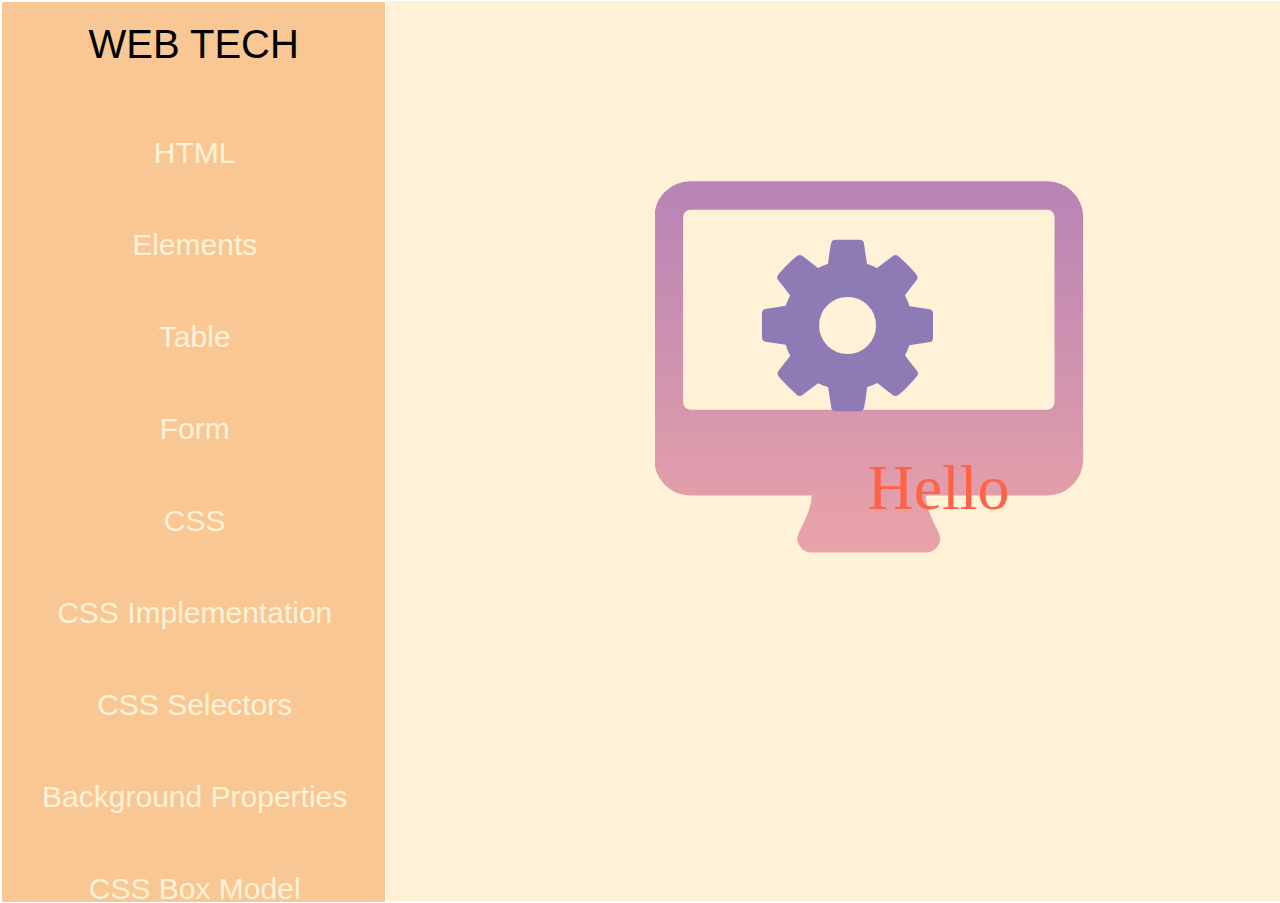
<file: index.html>
<!DOCTYPE html>
<html lang="en">
<head>
    <meta charset="UTF-8">
    <meta name="viewport" content="width=device-width, initial-scale=1.0">
    <title>WEB TECH Notes</title>
    <link rel="stylesheet" href="style.css">
</head>
<body>
    <main>
        
        <header>
            <h1>WEB TECH</h1>
            <nav>
                <ul>
                    <li><a href="HtmlHistory.html" class="text-style" target="iframe_notes">HTML</a></li>
                    <li><a href="./Element.html" class="text-style" target="iframe_notes">Elements</a></li>
                     <li><a href="./Table.html" class="text-style" target="iframe_notes">Table</a></li> 
                    <li><a href="./Form.html" class="text-style" target="iframe_notes">Form</a></li>
                    <li><a href="./CSShistory.html" class="text-style" target="iframe_notes">CSS</a></li>
                    <li><a href="./CSSImplementation.html" class="text-style" target="iframe_notes">CSS Implementation</a></li>
                    <li><a href="./Selectors.html" class="text-style" target="iframe_notes">CSS Selectors</a></li>
                    <li><a href="./BackgroundProperties.html" class="text-style" target="iframe_notes">Background Properties</a></li>
                    <li><a href="./BoxModel.html" class="text-style" target="iframe_notes">CSS Box Model</a></li>
                    <!-- <li><a href="" class="text-style" target="iframe_notes">FORM</a></li>
                    <li><a href="" class="text-style" target="iframe_notes">TABLE</a></li>
                    <li><a href="" class="text-style" target="iframe_notes">FORM</a></li> -->
                </ul>
            </nav>
        </header>
        <iframe src="./home.html" name="iframe_notes" frameborder="0"></iframe>
    </main>
</body>
</html>
</file>
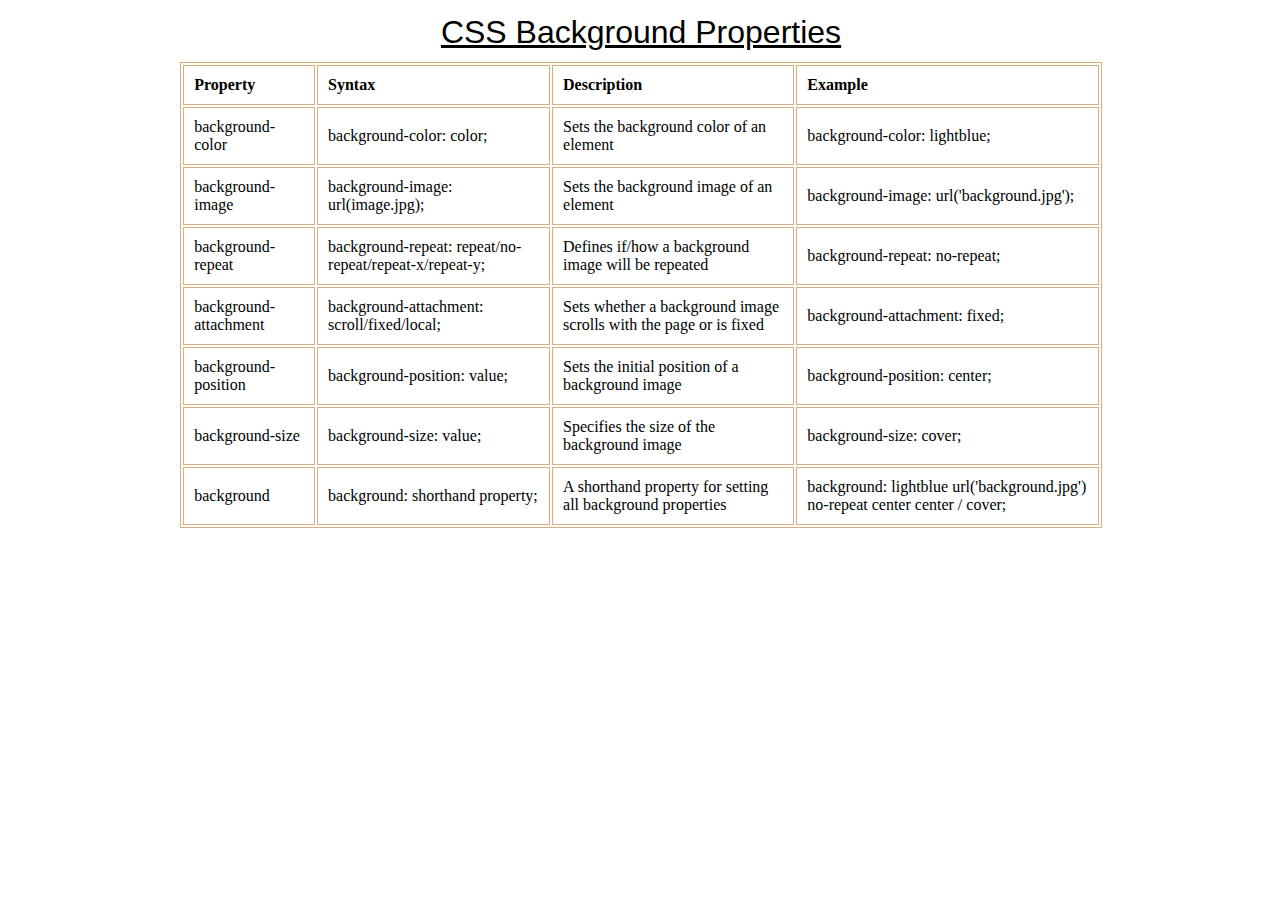
<file: BackgroundProperties.html>
<!DOCTYPE html>
<html lang="en">
<head>
    <meta charset="UTF-8">
    <meta name="viewport" content="width=device-width, initial-scale=1.0">
    <title>Document</title>
    <link rel="stylesheet" href="./Style/common.css">
</head>
<body>
    <main>
        <div class="container">
            <h1>CSS Background Properties</h1>
            <table>
                <thead>
                    <tr>
                        <th>Property</th>
                        <th>Syntax</th>
                        <th>Description</th>
                        <th>Example</th>
                    </tr>
                </thead>
                <tbody>
                    <tr>
                        <td>background-color</td>
                        <td>background-color: color;</td>
                        <td>Sets the background color of an element</td>
                        <td>background-color: lightblue;</td>
                    </tr>
                    <tr>
                        <td>background-image</td>
                        <td>background-image: url(image.jpg);</td>
                        <td>Sets the background image of an element</td>
                        <td>background-image: url('background.jpg');</td>
                    </tr>
                    <tr>
                        <td>background-repeat</td>
                        <td>background-repeat: repeat/no-repeat/repeat-x/repeat-y;</td>
                        <td>Defines if/how a background image will be repeated</td>
                        <td>background-repeat: no-repeat;</td>
                    </tr>
                    <tr>
                        <td>background-attachment</td>
                        <td>background-attachment: scroll/fixed/local;</td>
                        <td>Sets whether a background image scrolls with the page or is fixed</td>
                        <td>background-attachment: fixed;</td>
                    </tr>
                    <tr>
                        <td>background-position</td>
                        <td>background-position: value;</td>
                        <td>Sets the initial position of a background image</td>
                        <td>background-position: center;</td>
                    </tr>
                    <tr>
                        <td>background-size</td>
                        <td>background-size: value;</td>
                        <td>Specifies the size of the background image</td>
                        <td>background-size: cover;</td>
                    </tr>
                    <tr>
                        <td>background</td>
                        <td>background: shorthand property;</td>
                        <td>A shorthand property for setting all background properties</td>
                        <td>background: lightblue url('background.jpg') no-repeat center center / cover;</td>
                    </tr>
                </tbody>
            </table>
        </div>
    </main>
</body>
</html>
</file>
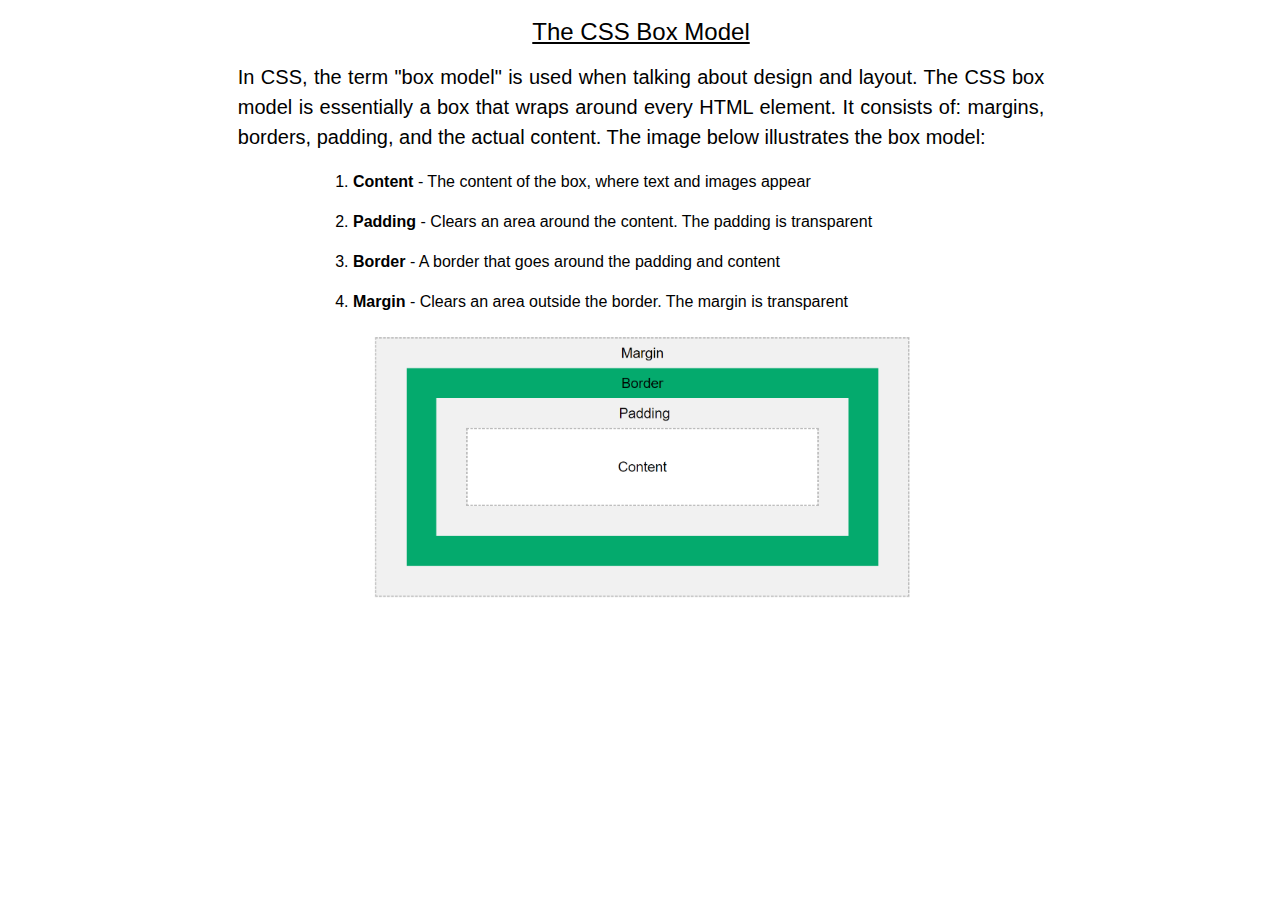
<file: BoxModel.html>
<!DOCTYPE html>
<html lang="en">

<head>
    <meta charset="UTF-8">
    <meta name="viewport" content="width=device-width, initial-scale=1.0">
    <title>Document</title>
    <link rel="stylesheet" href="./Style/common.css">
</head>

<body>
    <main>
        <div class="container">
            <h2>The CSS Box Model</h2>
            <p>
                In CSS, the term &quot;box model&quot; is used when talking about design and layout.
                The CSS box model is essentially a box that wraps around every HTML
                element. It consists of: margins, borders, padding, and the actual content.
                The image below illustrates the box model:
            </p>
            <ol class="center">
                <li class="align-left"><b>Content</b> - The content of the box, where text and images appear</li>
                <li class="align-left"><b>Padding</b> - Clears an area around the content. The padding is
                    transparent</li>
                <li class="align-left"><b>Border</b> - A border that goes around the padding and content</li>
                <li class="align-left"><b>Margin</b> - Clears an area outside the border. The margin is transparent</li>
            </ol>
            <img class="center" src="./images/box-model.PNG" alt="img">
        </div>
    </main>
</body>

</html>
</file>
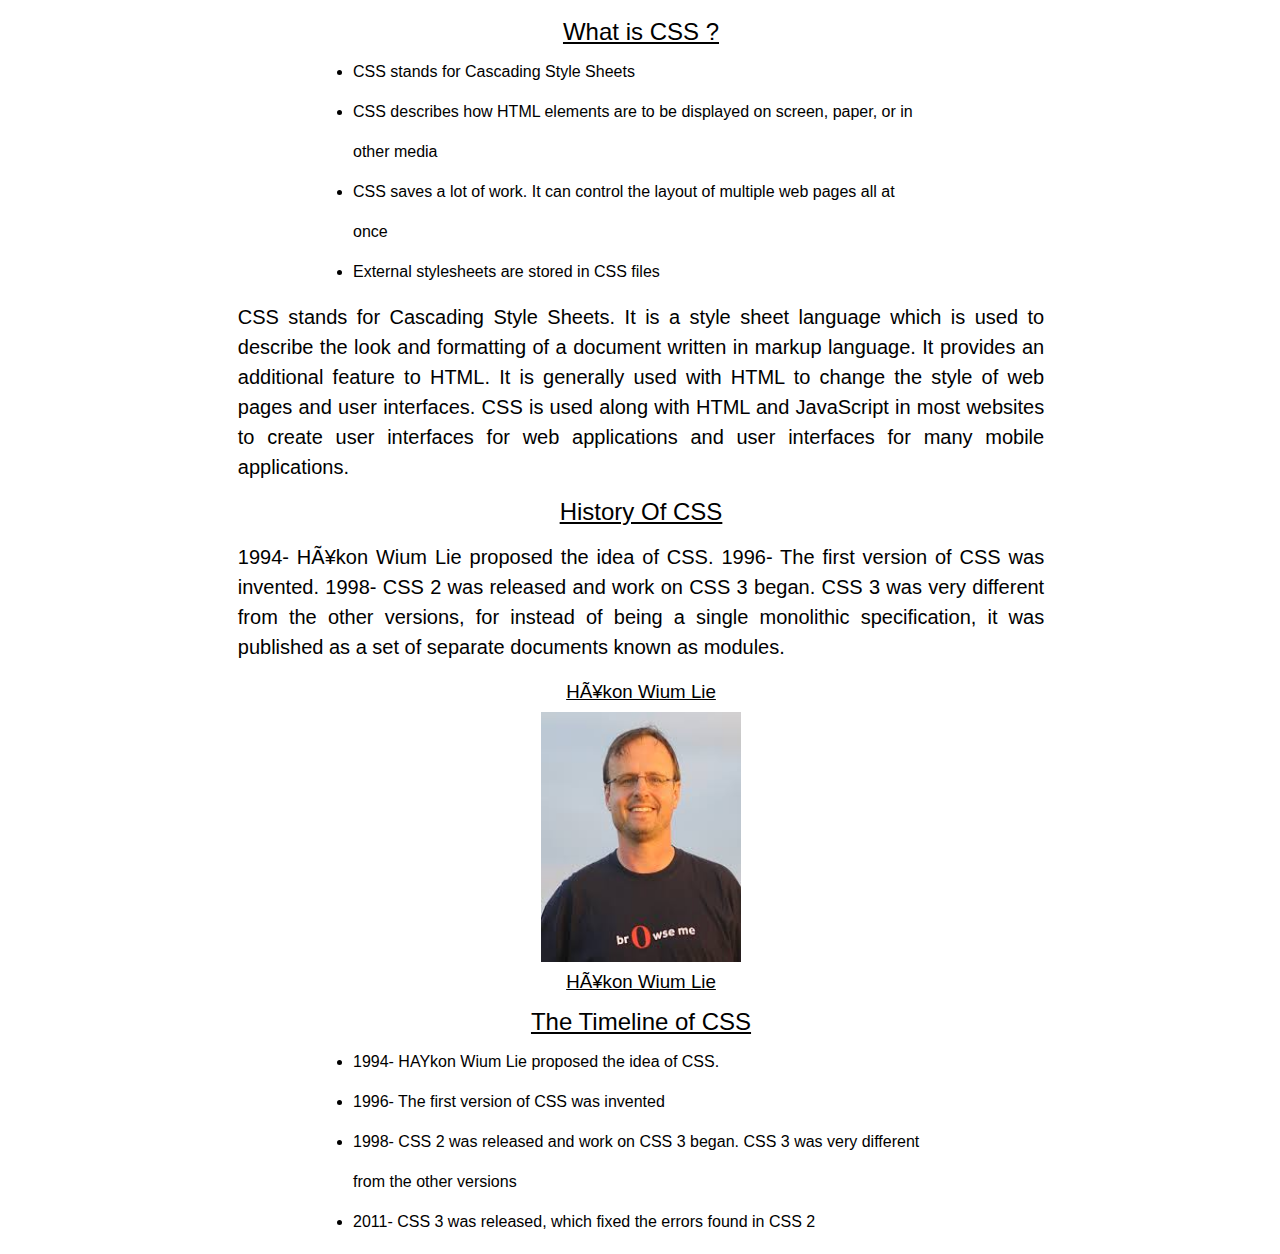
<file: CSShistory.html>
<!DOCTYPE html>
<html lang="en">

<head>
    <meta charset="UTF-8">
    <meta name="viewport" content="width=device-width, initial-scale=1.0">
    <title>Document</title>
    <link rel="stylesheet" href="./Style/common.css">
</head>

<body>
    <main>
        <div class="container">
            <h2>What is CSS ?</h2>
            <ul class="center">
                <li class="align-left">CSS stands for Cascading Style Sheets</li>
                <li class="align-left">CSS describes how HTML elements are to be displayed on screen, paper, or in other
                    media</li>
                <li class="align-left">CSS saves a lot of work. It can control the layout of multiple web pages all at
                    once</li>
                <li class="align-left">External stylesheets are stored in CSS files</li>
            </ul>
            <p>CSS stands for Cascading Style Sheets. It is a style sheet language which is used to describe the look
                and formatting of a document written in markup language. It provides an additional feature to HTML. It
                is generally used with HTML to change the style of web pages and user interfaces.
                CSS is used along with HTML and JavaScript in most websites to create user interfaces for web
                applications and user interfaces for many mobile applications.
            </p>
            <h2>History Of CSS</h2>
            <p>1994- HÃ¥kon Wium Lie proposed the idea of CSS. 1996- The first version of CSS was invented. 1998- CSS 2 was released and work on CSS 3 began. CSS 3 was very different from the other versions, for instead of being a single monolithic specification, it was published as a set of separate documents known as modules.</p>

            <h3>HÃ¥kon Wium Lie</h3>
            <img style="width: 200px; height: 250px;" class="center" src="[data-uri]" alt="">
            <h3>HÃ¥kon Wium Lie</h3>
            <h2>The Timeline of CSS</h2>
            <ul class="center">
                <li class="align-left">1994- HAYkon Wium Lie proposed the idea of CSS.</li>
                <li class="align-left">1996- The first version of CSS was invented</li>
                <li class="align-left">1998- CSS 2 was released and work on CSS 3 began. CSS 3 was very different from the other versions</li>
                <li class="align-left">2011- CSS 3 was released, which fixed the errors found in CSS 2</li>
            </ul>
        </div>
    </main>
</body>

</html>
</file>
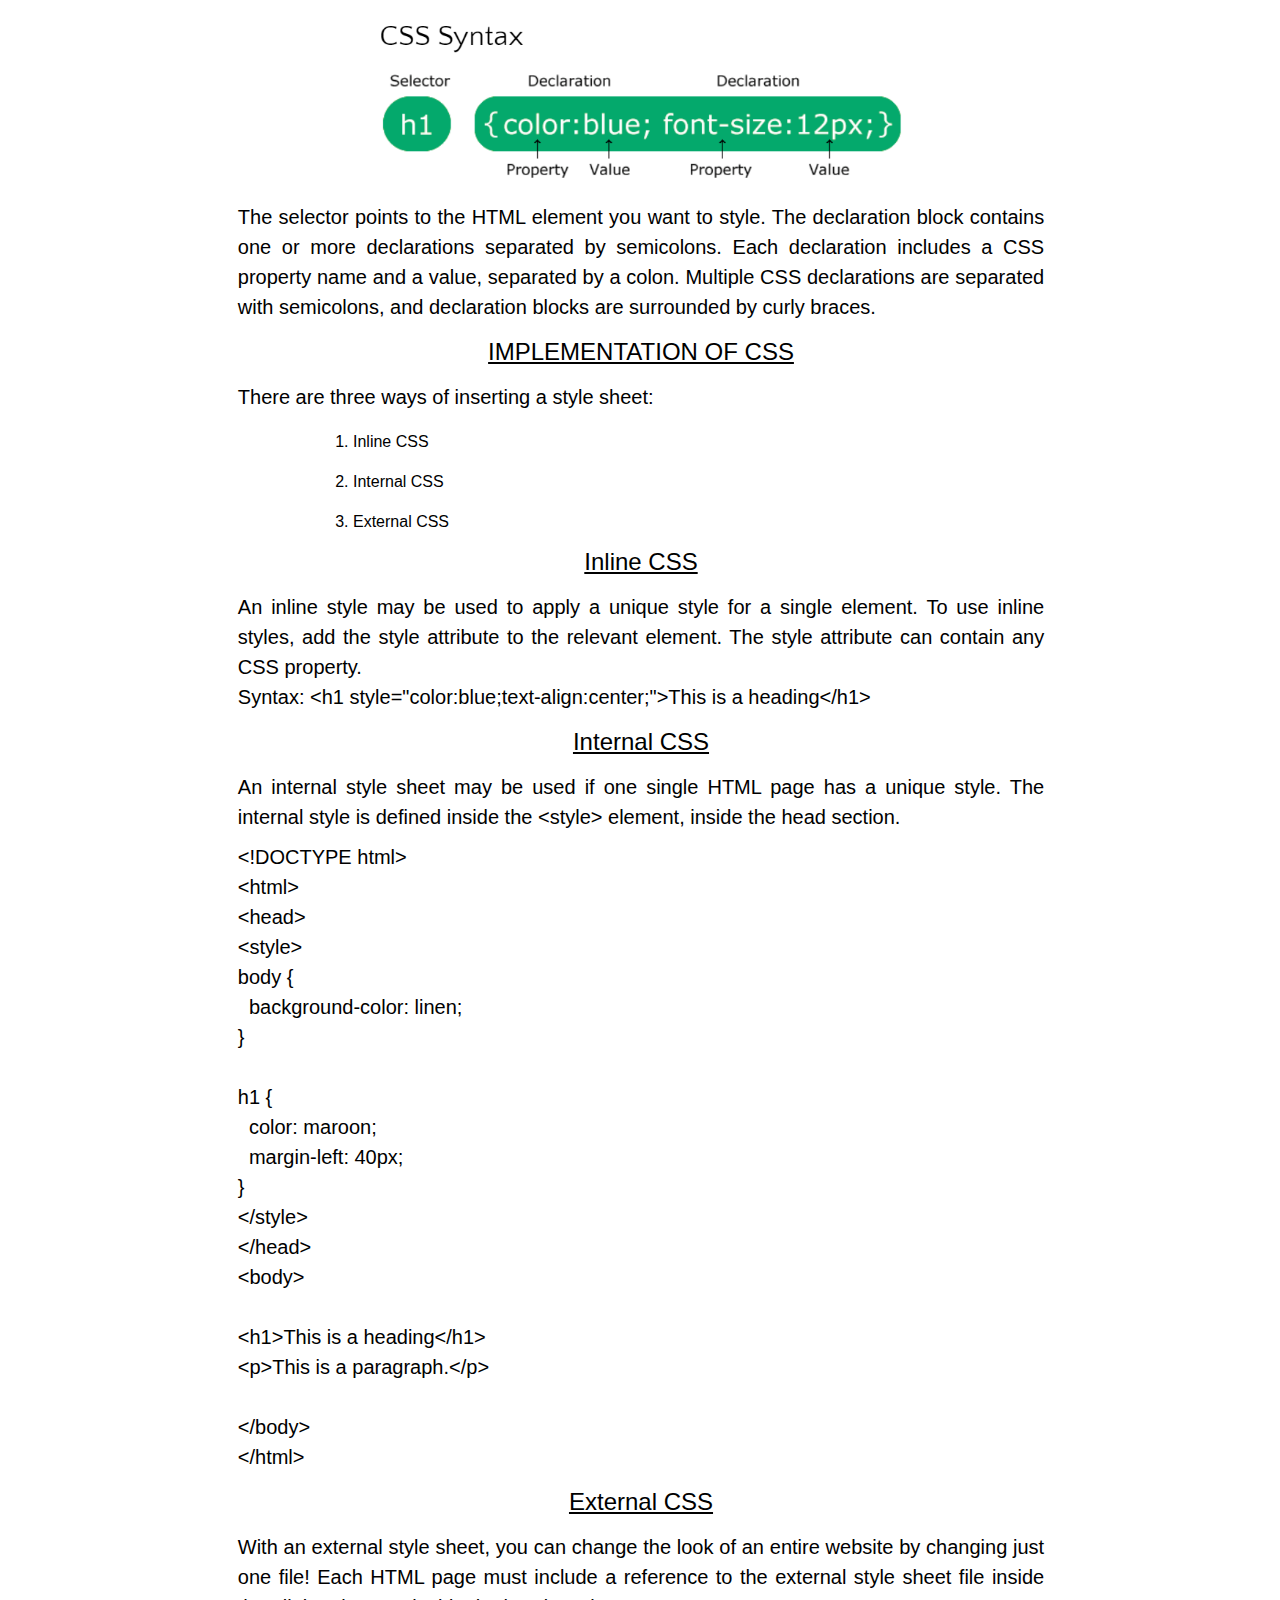
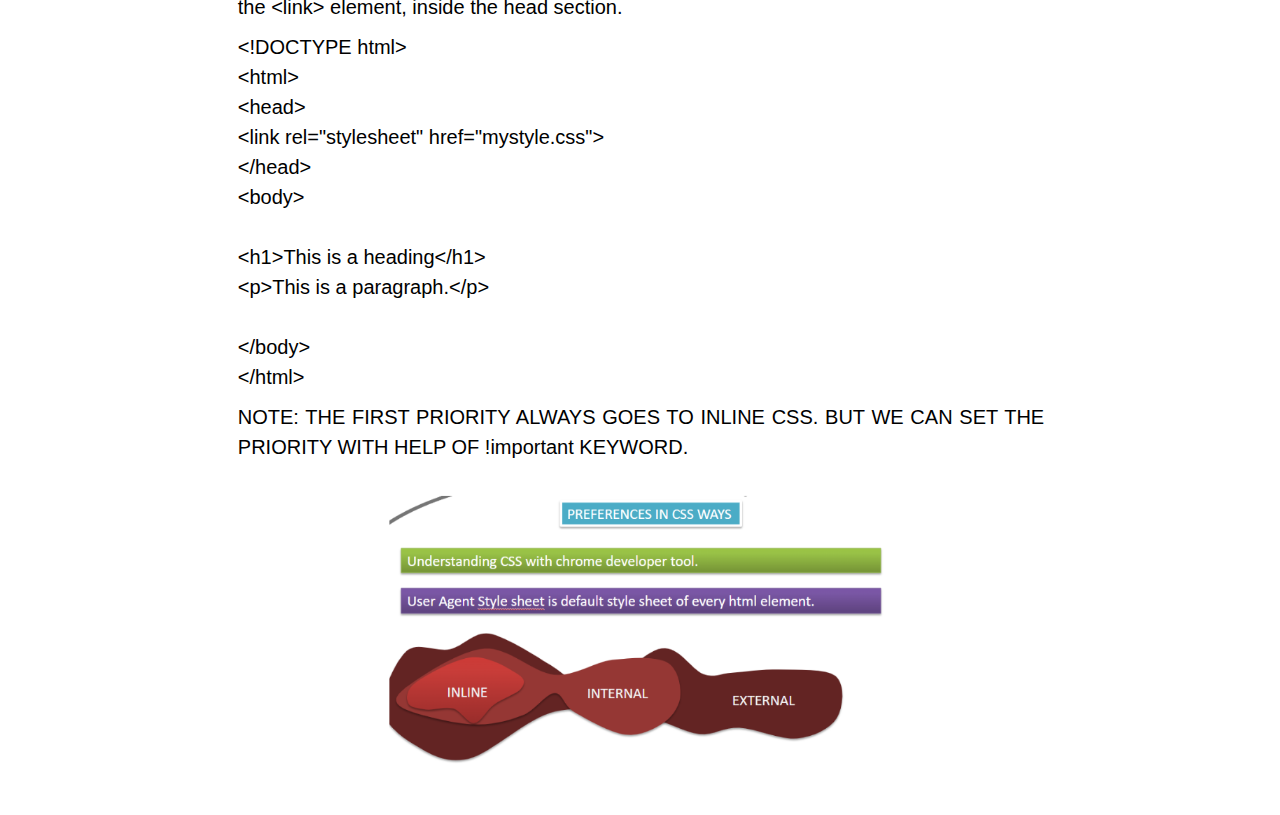
<file: CSSImplementation.html>
<!DOCTYPE html>
<html lang="en">

<head>
    <meta charset="UTF-8">
    <meta name="viewport" content="width=device-width, initial-scale=1.0">
    <title>Document</title>
    <link rel="stylesheet" href="./Style/common.css">
</head>

<body>
    <main>
        <div class="container">
            <img class="center" src="./images/CSSsyntax.PNG" alt="">
            <p>The selector points to the HTML element you want to style.
                The declaration block contains one or more declarations separated by
                semicolons.
                Each declaration includes a CSS property name and a value, separated by a
                colon.
                Multiple CSS declarations are separated with semicolons, and declaration
                blocks are surrounded by curly braces.</p>
            <h2>IMPLEMENTATION OF CSS</h2>
            <p>There are three ways of inserting a style sheet:</p>
            <ol class="center">
                <li class="align-left">Inline CSS</li>
                <li class="align-left">Internal CSS</li>
                <li class="align-left">External CSS</li>
            </ol>

            <h2>Inline CSS</h2>
            <p>An inline style may be used to apply a unique style for a single element.
                To use inline styles, add the style attribute to the relevant element. The style
                attribute can contain any CSS property. <br>
                Syntax: &lt;h1 style=&quot;color:blue;text-align:center;&quot;&gt;This is a heading&lt;/h1&gt;
            </p>
            <h2>Internal CSS</h2>
            <p>An internal style sheet may be used if one single HTML page has a unique
                style.
                The internal style is defined inside the &lt;style&gt; element, inside the head
                section.</p>
            <p> &lt;!DOCTYPE html&gt;<br>
                &lt;html&gt;<br>
                &lt;head&gt;<br>
                &lt;style&gt;<br>
                body {<br>
                &nbsp;&nbsp;background-color: linen;<br>
                }<br>
                <br>
                h1 {<br>
                &nbsp;&nbsp;color: maroon;<br>
                &nbsp;&nbsp;margin-left: 40px;<br>
                }<br>
                &lt;/style&gt;<br>
                &lt;/head&gt;<br>
                &lt;body&gt;<br>
                <br>
                &lt;h1&gt;This is a heading&lt;/h1&gt;<br>
                &lt;p&gt;This is a paragraph.&lt;/p&gt;<br>
                <br>
                &lt;/body&gt;<br>
                &lt;/html&gt;
            </p>
            <h2>External CSS</h2>
            <p>With an external style sheet, you can change the look of an entire website by
                changing just one file!
                Each HTML page must include a reference to the external style sheet file
                inside the &lt;link&gt; element, inside the head section.</p>
            <p>
                &lt;!DOCTYPE html&gt;<br>
                &lt;html&gt;<br>
                &lt;head&gt;<br>
                &lt;link rel=&quot;stylesheet&quot; href=&quot;mystyle.css&quot;&gt;<br>
                &lt;/head&gt;<br>
                &lt;body&gt;<br>
                <br>
                &lt;h1&gt;This is a heading&lt;/h1&gt;<br>
                &lt;p&gt;This is a paragraph.&lt;/p&gt;<br>
                <br>
                &lt;/body&gt;<br>
                &lt;/html&gt;
            </p>

            <p>NOTE: THE FIRST PRIORITY ALWAYS GOES TO INLINE CSS.
                BUT WE CAN SET THE PRIORITY WITH HELP OF !important KEYWORD.</p>

                <img class="center" src="./images/cssimplementation.PNG" alt="">

        </div>
    </main>
</body>

</html>
</file>
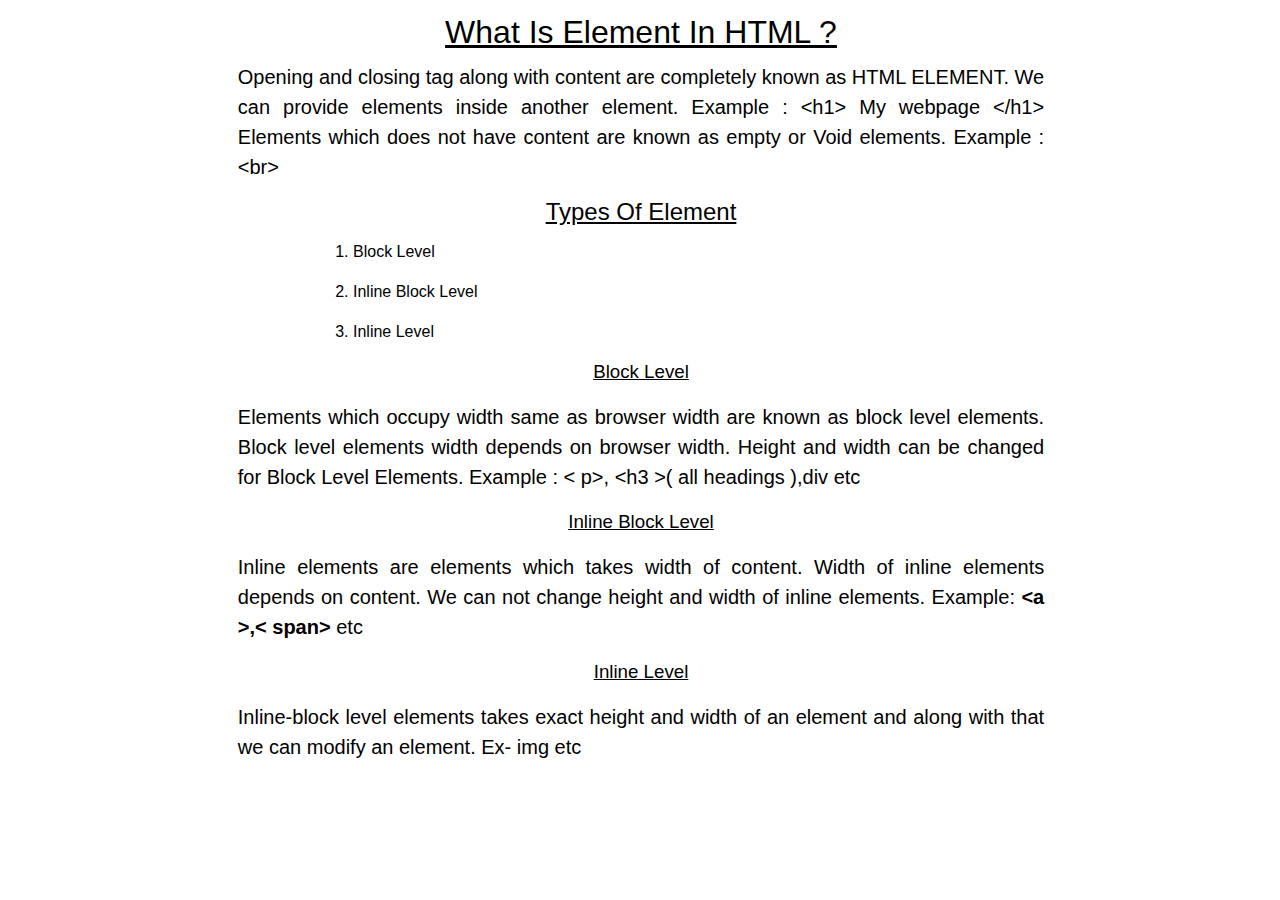
<file: Element.html>
<!DOCTYPE html>
<html lang="en">

<head>
    <meta charset="UTF-8">
    <meta name="viewport" content="width=device-width, initial-scale=1.0">
    <title>Document</title>
    <link rel="stylesheet" href="./Style/common.css">
</head>

<body>
    <main>
        <div class="container">
            <h1>What Is Element In HTML ?</h1>
            <p>Opening and closing tag along with content are completely known as HTML ELEMENT.
                We can provide elements inside another element. 
                Example :
                &lt;h1&gt; My webpage &lt;/h1&gt;
            Elements which does not have content are known as empty or Void elements. 
            Example : &lt;br&gt;
            </p>
            <h2>Types Of Element</h2>
            <ol class="center">
                <li class="align-left">Block Level</li>
                <li class="align-left">Inline Block Level</li>
                <li class="align-left">Inline Level</li>
            </ol>
            
                    <h3>Block Level</h3>
                
                <p>Elements which occupy width same as browser width are known as block level elements.
                    Block level elements width depends on browser width.
                    Height and width can be changed for Block Level Elements.
                    Example :
                    &lt; p&gt;, &lt;h3 &gt;( all headings ),div etc
                    </p>
                    
                        <h3>Inline Block Level</h3>
                    
                    <p>
                        Inline elements are elements which takes width of content.
                        Width of inline elements depends on content.
                        We can not change height and width of inline elements.
                        Example:
                        <b>&lt;a &gt;,&lt; span&gt;</b> etc

                    </p>
                    
                        <h3>Inline Level</h3>
                    
                    <p>
                        Inline-block level elements takes exact height and width of an element and along with that we
                        can modify an element.

                        Ex- img etc

                    </p>
            
        </div>

    </main>
</body>

</html>
</file>
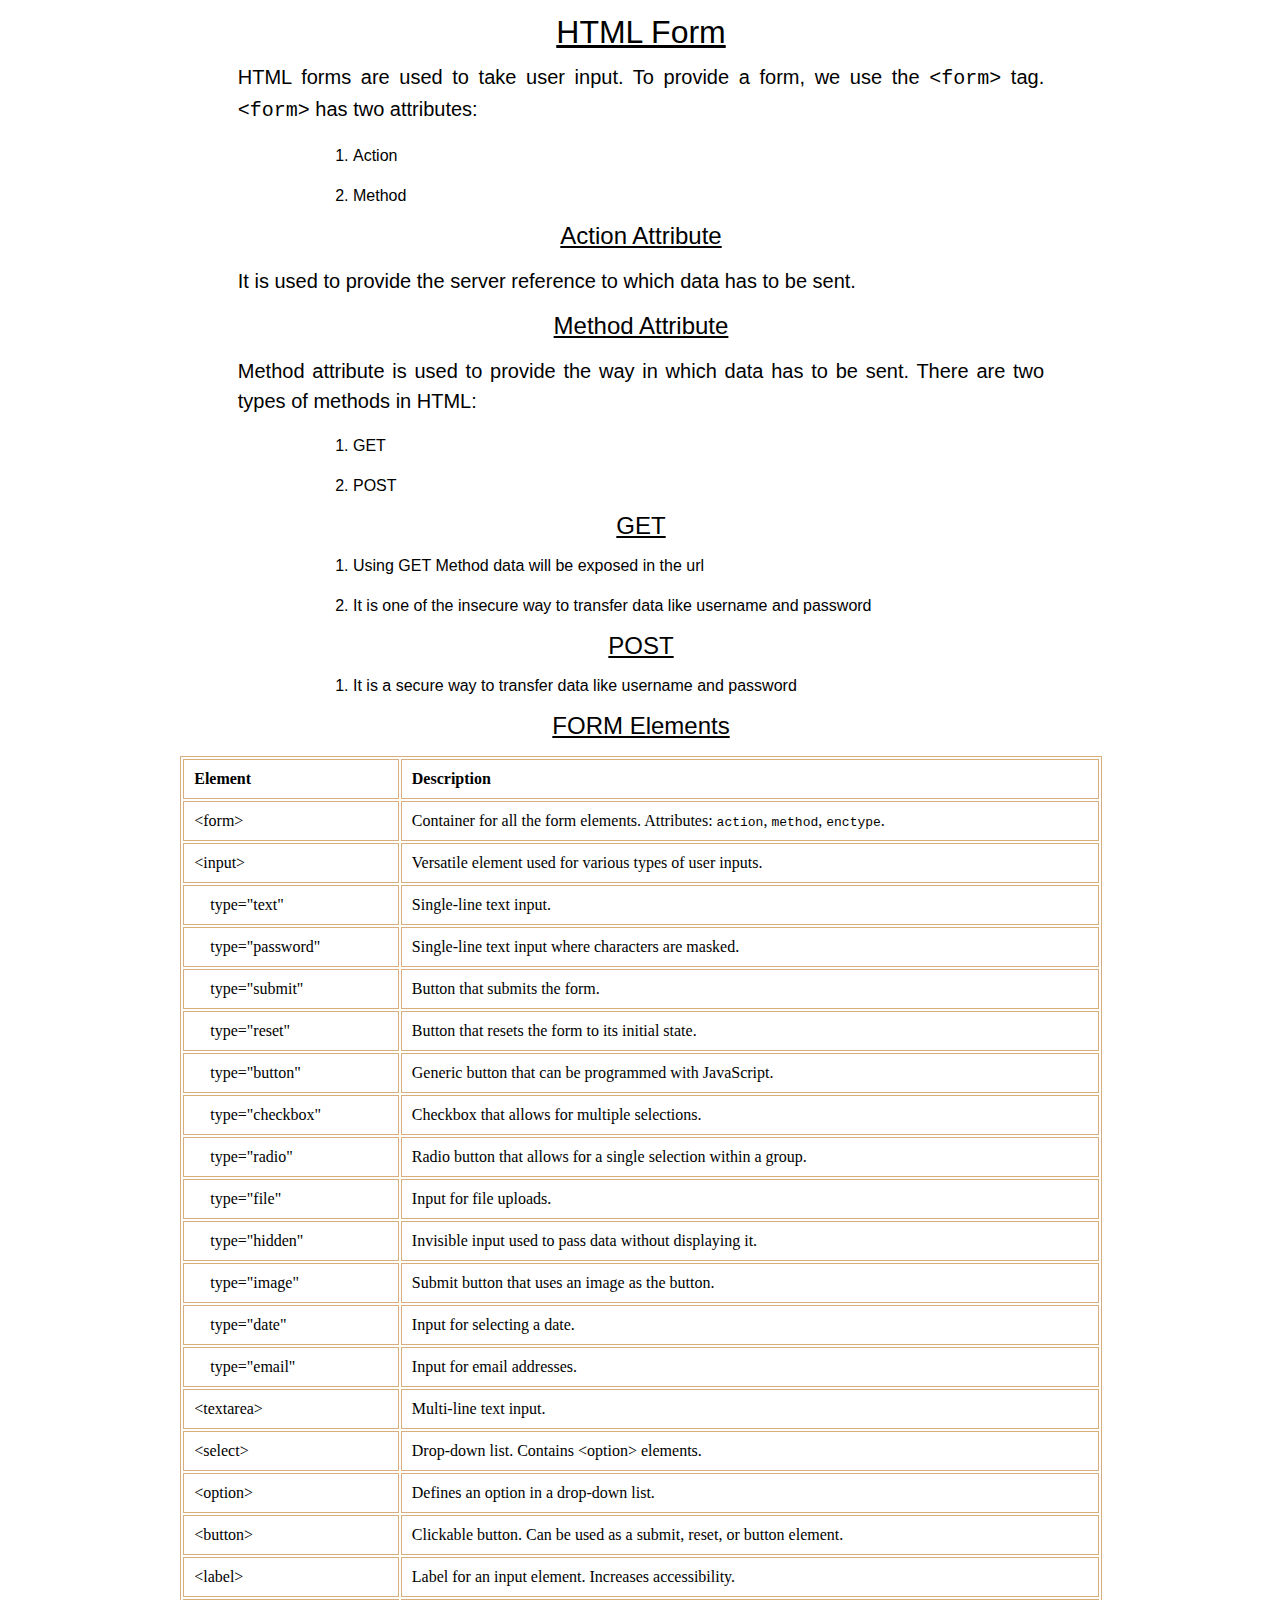
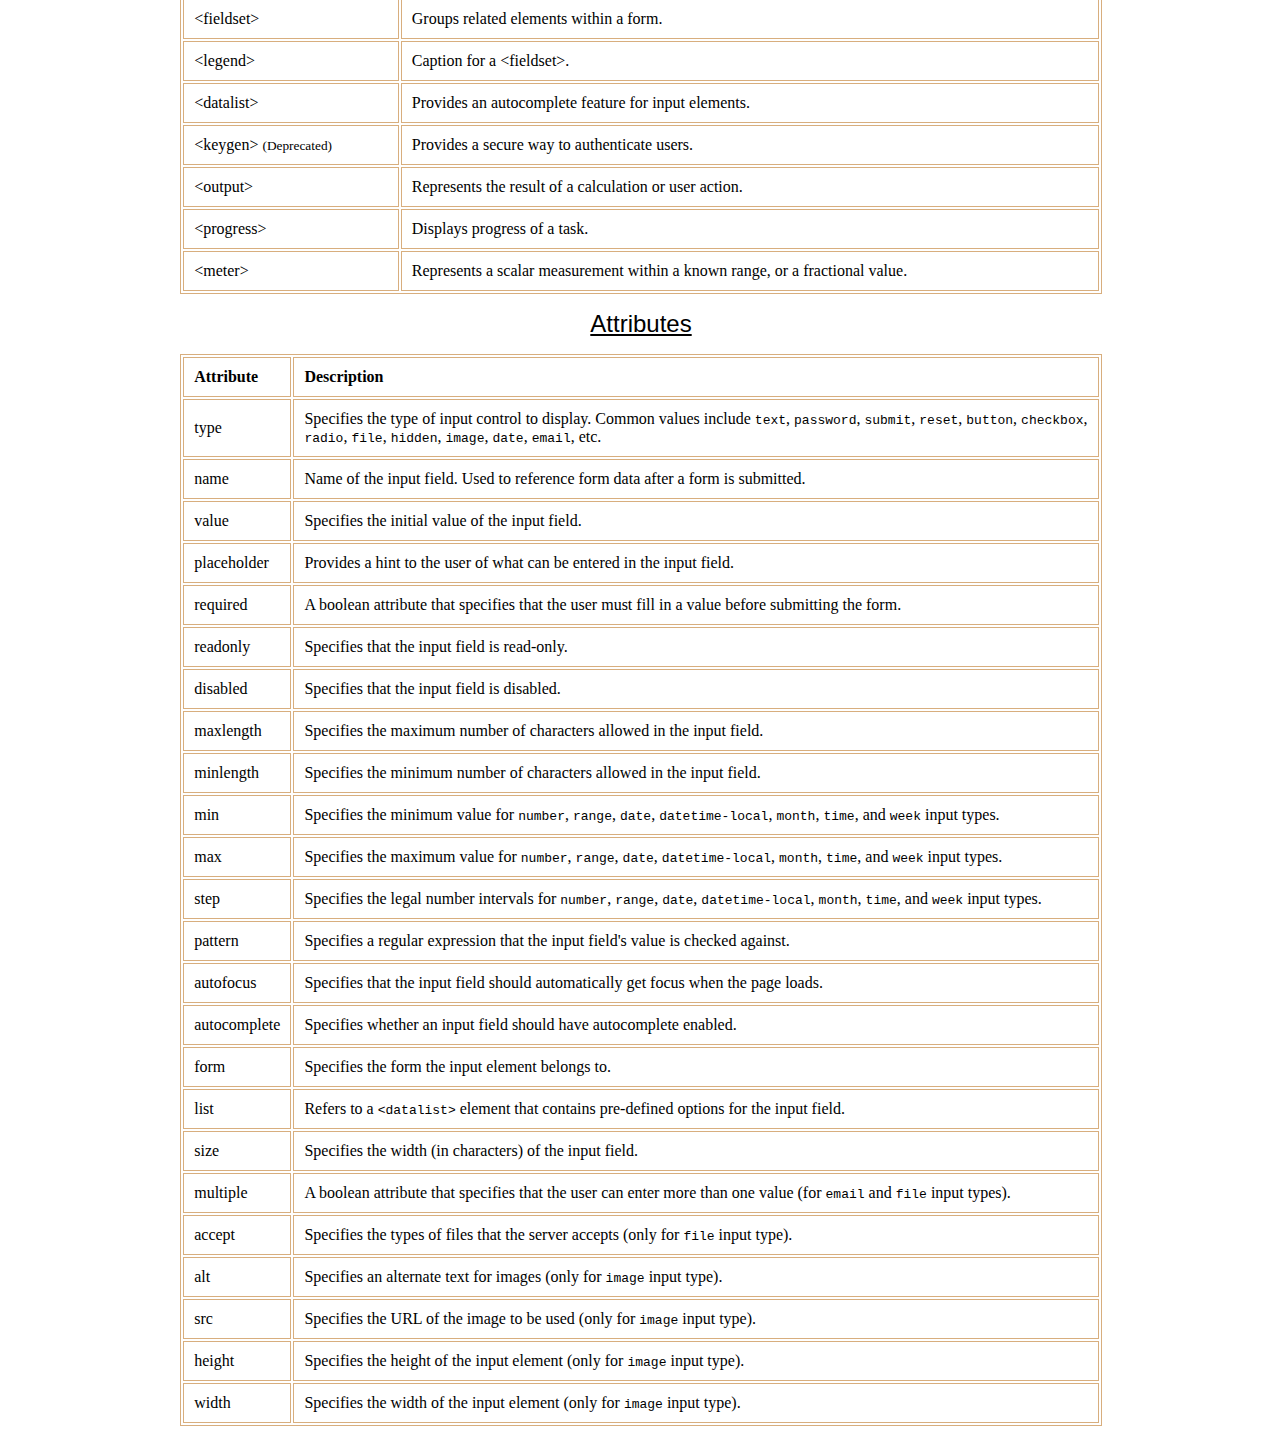
<file: Form.html>
<!DOCTYPE html>
<html lang="en">

<head>
    <meta charset="UTF-8">
    <meta name="viewport" content="width=device-width, initial-scale=1.0">
    <title>Document</title>
    <link rel="stylesheet" href="./Style/common.css">
    <style>
        /* CSS for the paragraph */
        p {
            width: 70%;
            margin: 10px auto;
            font-family: "Kanit", sans-serif;
            font-weight: 500;
            font-style: normal;
            text-align: justify;
            font-size: 20px;
            line-height: 30px;
        }
    </style>
</head>

<body>
    <main>
        <div class="container">
            <!-- Moved the h1 tag outside of the p tag -->
            <h1>HTML Form</h1>
            <!-- Corrected the structure, h1 should not be inside a p tag -->
            <p>
                HTML forms are used to take user input. To provide a form, we use the <code>&lt;form&gt;</code> tag.
                <code>&lt;form&gt;</code> has two attributes:
            </p>
            <!-- Removed center class from ol as it's not valid -->
            <ol class="center">
                <li class="align-left">Action</li>
                <li class="align-left">Method</li>
            </ol>
            <h2>Action Attribute</h2>
            <p>It is used to provide the server reference to which data has to be sent.</p>
            <h2>Method Attribute</h2>
            <p>Method attribute is used to provide the way in which data has to be sent. There are two types of methods in HTML:</p>
            <ol class="center">
                <li class="align-left">GET</li>
                <li class="align-left" >POST</li>
            </ol>
            <h2>GET</h2>
            <ol class="center">
                <li class="align-left">Using GET Method data will be exposed in the url</li>
                <li class="align-left">It is one of the insecure way to transfer data like username and password</li>
                
            </ol>
            <h2>POST</h2>
            <ol class="center">
                <li class="align-left">It is a secure way to transfer data like username and password</li>    
            </ol>

            <!-- ----------------------------------------------------------------------------------------------------------------------------------------------------------------------------------------->

            <h2>FORM Elements</h2>
            <table>
                <thead>
                    <tr>
                        <th>Element</th>
                        <th>Description</th>
                    </tr>
                </thead>
                
                    <tr>
                        <td>&lt;form&gt;</td>
                        <td>Container for all the form elements. Attributes: <code>action</code>, <code>method</code>, <code>enctype</code>.</td>
                    </tr>
                    <tr>
                        <td>&lt;input&gt;</td>
                        <td>Versatile element used for various types of user inputs.</td>
                    </tr>
                    <tr>
                        <td>&nbsp;&nbsp;&nbsp;&nbsp;type="text"</td>
                        <td>Single-line text input.</td>
                    </tr>
                    <tr>
                        <td>&nbsp;&nbsp;&nbsp;&nbsp;type="password"</td>
                        <td>Single-line text input where characters are masked.</td>
                    </tr>
                    <tr>
                        <td>&nbsp;&nbsp;&nbsp;&nbsp;type="submit"</td>
                        <td>Button that submits the form.</td>
                    </tr>
                    <tr>
                        <td>&nbsp;&nbsp;&nbsp;&nbsp;type="reset"</td>
                        <td>Button that resets the form to its initial state.</td>
                    </tr>
                    <tr>
                        <td>&nbsp;&nbsp;&nbsp;&nbsp;type="button"</td>
                        <td>Generic button that can be programmed with JavaScript.</td>
                    </tr>
                    <tr>
                        <td>&nbsp;&nbsp;&nbsp;&nbsp;type="checkbox"</td>
                        <td>Checkbox that allows for multiple selections.</td>
                    </tr>
                    <tr>
                        <td>&nbsp;&nbsp;&nbsp;&nbsp;type="radio"</td>
                        <td>Radio button that allows for a single selection within a group.</td>
                    </tr>
                    <tr>
                        <td>&nbsp;&nbsp;&nbsp;&nbsp;type="file"</td>
                        <td>Input for file uploads.</td>
                    </tr>
                    <tr>
                        <td>&nbsp;&nbsp;&nbsp;&nbsp;type="hidden"</td>
                        <td>Invisible input used to pass data without displaying it.</td>
                    </tr>
                    <tr>
                        <td>&nbsp;&nbsp;&nbsp;&nbsp;type="image"</td>
                        <td>Submit button that uses an image as the button.</td>
                    </tr>
                    <tr>
                        <td>&nbsp;&nbsp;&nbsp;&nbsp;type="date"</td>
                        <td>Input for selecting a date.</td>
                    </tr>
                    <tr>
                        <td>&nbsp;&nbsp;&nbsp;&nbsp;type="email"</td>
                        <td>Input for email addresses.</td>
                    </tr>
                    <tr>
                        <td>&lt;textarea&gt;</td>
                        <td>Multi-line text input.</td>
                    </tr>
                    <tr>
                        <td>&lt;select&gt;</td>
                        <td>Drop-down list. Contains &lt;option&gt; elements.</td>
                    </tr>
                    <tr>
                        <td>&lt;option&gt;</td>
                        <td>Defines an option in a drop-down list.</td>
                    </tr>
                    <tr>
                        <td>&lt;button&gt;</td>
                        <td>Clickable button. Can be used as a submit, reset, or button element.</td>
                    </tr>
                    <tr>
                        <td>&lt;label&gt;</td>
                        <td>Label for an input element. Increases accessibility.</td>
                    </tr>
                    <tr>
                        <td>&lt;fieldset&gt;</td>
                        <td>Groups related elements within a form.</td>
                    </tr>
                    <tr>
                        <td>&lt;legend&gt;</td>
                        <td>Caption for a &lt;fieldset&gt;.</td>
                    </tr>
                    <tr>
                        <td>&lt;datalist&gt;</td>
                        <td>Provides an autocomplete feature for input elements.</td>
                    </tr>
                    <tr>
                        <td>&lt;keygen&gt; <small>(Deprecated)</small></td>
                        <td>Provides a secure way to authenticate users.</td>
                    </tr>
                    <tr>
                        <td>&lt;output&gt;</td>
                        <td>Represents the result of a calculation or user action.</td>
                    </tr>
                    <tr>
                        <td>&lt;progress&gt;</td>
                        <td>Displays progress of a task.</td>
                    </tr>
                    <tr>
                        <td>&lt;meter&gt;</td>
                        <td>Represents a scalar measurement within a known range, or a fractional value.</td>
                    </tr>
                
            </table>


            <h2>Attributes</h2>
            
<table>
    <thead>
        <tr>
            <th>Attribute</th>
            <th>Description</th>
        </tr>
    </thead>
    <tbody>
        <tr>
            <td>type</td>
            <td>Specifies the type of input control to display. Common values include <code>text</code>, <code>password</code>, <code>submit</code>, <code>reset</code>, <code>button</code>, <code>checkbox</code>, <code>radio</code>, <code>file</code>, <code>hidden</code>, <code>image</code>, <code>date</code>, <code>email</code>, etc.</td>
        </tr>
        <tr>
            <td>name</td>
            <td>Name of the input field. Used to reference form data after a form is submitted.</td>
        </tr>
        <tr>
            <td>value</td>
            <td>Specifies the initial value of the input field.</td>
        </tr>
        <tr>
            <td>placeholder</td>
            <td>Provides a hint to the user of what can be entered in the input field.</td>
        </tr>
        <tr>
            <td>required</td>
            <td>A boolean attribute that specifies that the user must fill in a value before submitting the form.</td>
        </tr>
        <tr>
            <td>readonly</td>
            <td>Specifies that the input field is read-only.</td>
        </tr>
        <tr>
            <td>disabled</td>
            <td>Specifies that the input field is disabled.</td>
        </tr>
        <tr>
            <td>maxlength</td>
            <td>Specifies the maximum number of characters allowed in the input field.</td>
        </tr>
        <tr>
            <td>minlength</td>
            <td>Specifies the minimum number of characters allowed in the input field.</td>
        </tr>
        <tr>
            <td>min</td>
            <td>Specifies the minimum value for <code>number</code>, <code>range</code>, <code>date</code>, <code>datetime-local</code>, <code>month</code>, <code>time</code>, and <code>week</code> input types.</td>
        </tr>
        <tr>
            <td>max</td>
            <td>Specifies the maximum value for <code>number</code>, <code>range</code>, <code>date</code>, <code>datetime-local</code>, <code>month</code>, <code>time</code>, and <code>week</code> input types.</td>
        </tr>
        <tr>
            <td>step</td>
            <td>Specifies the legal number intervals for <code>number</code>, <code>range</code>, <code>date</code>, <code>datetime-local</code>, <code>month</code>, <code>time</code>, and <code>week</code> input types.</td>
        </tr>
        <tr>
            <td>pattern</td>
            <td>Specifies a regular expression that the input field's value is checked against.</td>
        </tr>
        <tr>
            <td>autofocus</td>
            <td>Specifies that the input field should automatically get focus when the page loads.</td>
        </tr>
        <tr>
            <td>autocomplete</td>
            <td>Specifies whether an input field should have autocomplete enabled.</td>
        </tr>
        <tr>
            <td>form</td>
            <td>Specifies the form the input element belongs to.</td>
        </tr>
        <tr>
            <td>list</td>
            <td>Refers to a <code>&lt;datalist&gt;</code> element that contains pre-defined options for the input field.</td>
        </tr>
        <tr>
            <td>size</td>
            <td>Specifies the width (in characters) of the input field.</td>
        </tr>
        <tr>
            <td>multiple</td>
            <td>A boolean attribute that specifies that the user can enter more than one value (for <code>email</code> and <code>file</code> input types).</td>
        </tr>
        <tr>
            <td>accept</td>
            <td>Specifies the types of files that the server accepts (only for <code>file</code> input type).</td>
        </tr>
        <tr>
            <td>alt</td>
            <td>Specifies an alternate text for images (only for <code>image</code> input type).</td>
        </tr>
        <tr>
            <td>src</td>
            <td>Specifies the URL of the image to be used (only for <code>image</code> input type).</td>
        </tr>
        <tr>
            <td>height</td>
            <td>Specifies the height of the input element (only for <code>image</code> input type).</td>
        </tr>
        <tr>
            <td>width</td>
            <td>Specifies the width of the input element (only for <code>image</code> input type).</td>
        </tr>
    </tbody>
</table>
            <!-- -------------------------------------------------------------------------------------------------------------------------------------------------------------------------------------- -->
        </div>
    </main>
</body>

</html>
</file>
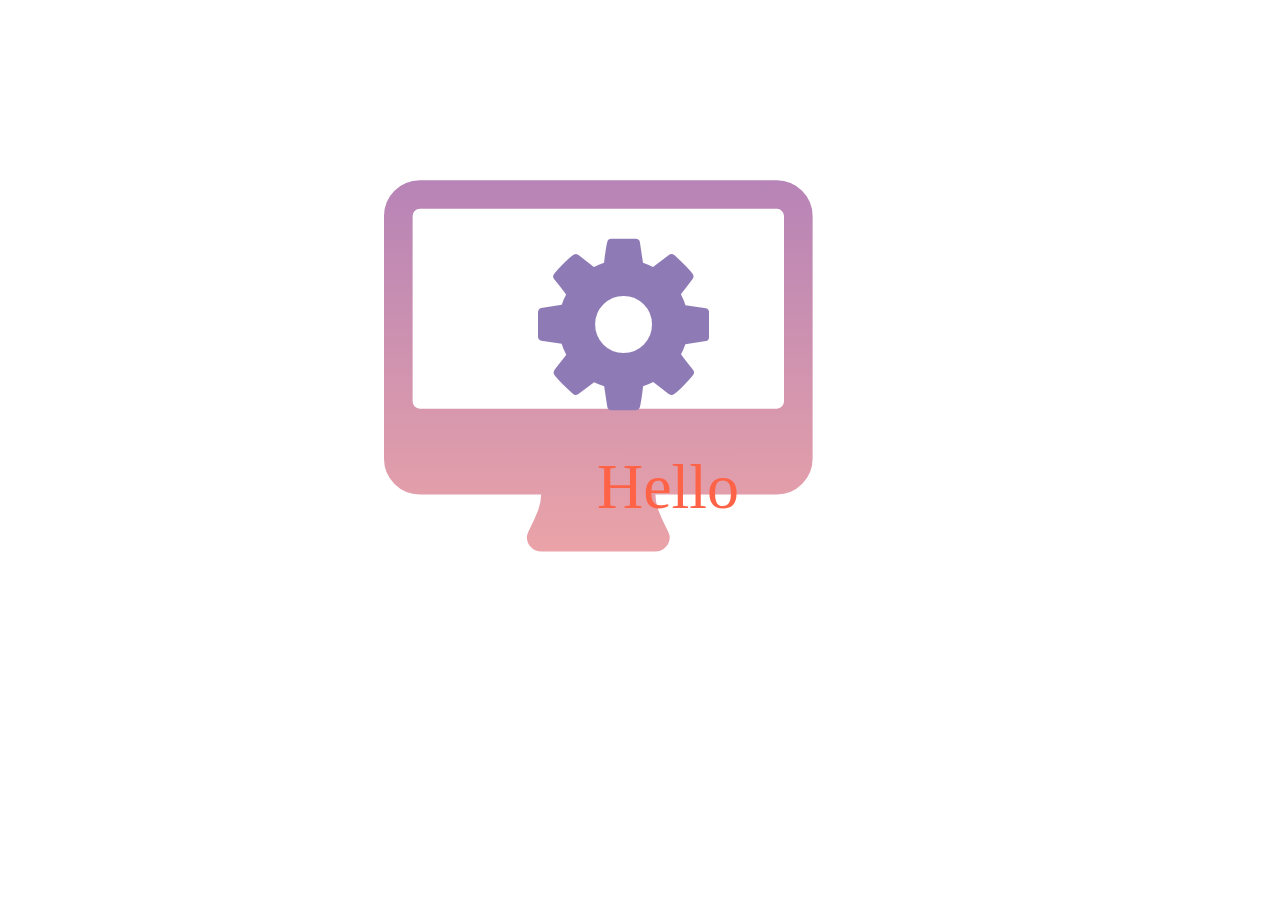
<file: home.html>
<!DOCTYPE html>
<html lang="en">
<head>
    <meta charset="UTF-8">
    <meta name="viewport" content="width=device-width, initial-scale=1.0">
    <title>Document</title>
    <link rel="stylesheet" href="./Style/home.css">
</head>
<body>
    
   <main>
        <div class="container">
            <!-- <i id="bulb" class="fa fa-lightbulb-o center" aria-hidden="true"></i> -->
            <i id="computer" class="fa fa-desktop" aria-hidden="true"></i>
            <i id="gear" class="fa fa-cog" aria-hidden="true"></i>

            <div class='console-container'><span id='text'></span><div class='console-underscore' id='console'>&#95;</div></div>
        </div>
   </main>
   <script>// function([string1, string2],target id,[color1,color2])    
    consoleText(['Hello World!', 'console.log()', 'console.log(Hello World!)'], 'text',['tomato','rebeccapurple','lightblue']);
   
   function consoleText(words, id, colors) {
     if (colors === undefined) colors = ['#fff'];
     var visible = true;
     var con = document.getElementById('console');
     var letterCount = 1;
     var x = 1;
     var waiting = false;
     var target = document.getElementById(id)
     target.setAttribute('style', 'color:' + colors[0])
     window.setInterval(function() {
   
       if (letterCount === 0 && waiting === false) {
         waiting = true;
         target.innerHTML = words[0].substring(0, letterCount)
         window.setTimeout(function() {
           var usedColor = colors.shift();
           colors.push(usedColor);
           var usedWord = words.shift();
           words.push(usedWord);
           x = 1;
           target.setAttribute('style', 'color:' + colors[0])
           letterCount += x;
           waiting = false;
         }, 1000)
       } else if (letterCount === words[0].length + 1 && waiting === false) {
         waiting = true;
         window.setTimeout(function() {
           x = -1;
           letterCount += x;
           waiting = false;
         }, 1000)
       } else if (waiting === false) {
         target.innerHTML = words[0].substring(0, letterCount)
         letterCount += x;
       }
     }, 120)
     window.setInterval(function() {
       if (visible === true) {
         con.className = 'console-underscore hidden'
         visible = false;
   
       } else {
         con.className = 'console-underscore'
   
         visible = true;
       }
     }, 400)
   }</script>
</body>
</html>
</file>
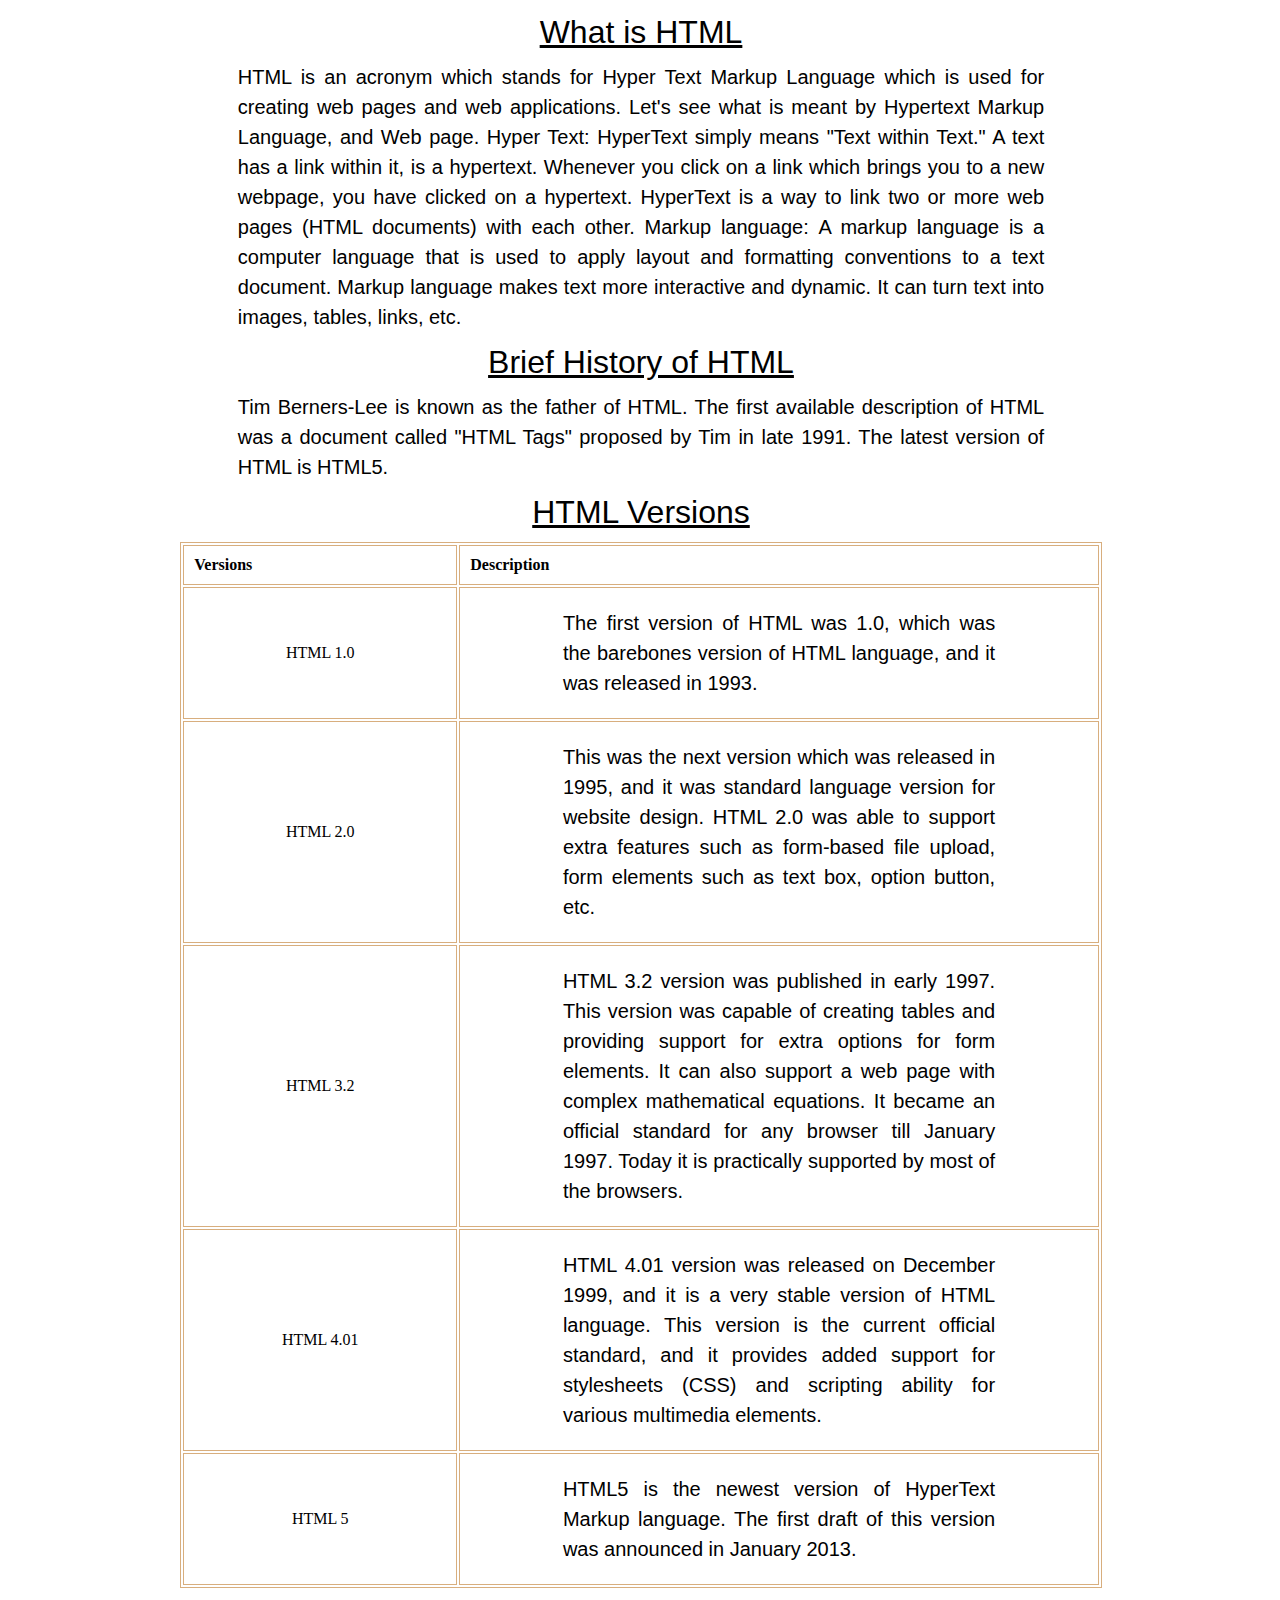
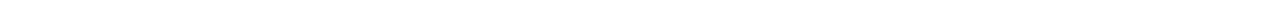
<file: HtmlHistory.html>
<!DOCTYPE html>
<html lang="en">

<head>
    <meta charset="UTF-8">
    <meta name="viewport" content="width=device-width, initial-scale=1.0">
    <title>Document</title>
    <link rel="stylesheet" href="./Style/common.css">
    <style>
        table .version {
            text-align: center;
            width: 30%;
        }

        table tr td {
            border: 1px solid rgb(216, 174, 126);
        }
    </style>
</head>

<body>
    <main>
        <div class="container">
            <h1>What is HTML</h1>
            <p class="content">HTML is an acronym which stands for Hyper Text Markup Language which is used
                for creating web pages and web applications. Let&#39;s see what is meant by Hypertext
                Markup Language, and Web page.
                Hyper Text: HyperText simply means &quot;Text within Text.&quot; A text has a link within it, is
                a hypertext. Whenever you click on a link which brings you to a new webpage, you
                have clicked on a hypertext. HyperText is a way to link two or more web pages
                (HTML documents) with each other.

                Markup language: A markup language is a computer language that is used to apply
                layout and formatting conventions to a text document. Markup language makes text
                more interactive and dynamic. It can turn text into images, tables, links, etc.</p>
            <h1>Brief History of HTML</h1>
            <p class="content">Tim Berners-Lee is known as the father of HTML. The first available description of
                HTML was a document called &quot;HTML Tags&quot; proposed by Tim in late 1991. The latest
                version of HTML is HTML5.</p>
            <h1>
                HTML Versions
            </h1>
            <table>
                <thead>
                    <tr>
                        <th>Versions</th>
                        <th>Description</th>
                    </tr>
                </thead>
                <tr>
                    <td class="version">HTML 1.0</td>
                    <td>
                        <p>
                            The first version of HTML was 1.0, which was the barebones version of
                            HTML language, and it was released in 1993.
                        </p>
                    </td>
                </tr>
                <tr>
                    <td class="version">HTML 2.0</td>
                    <td>
                        <p>
                            This was the next version which was released in 1995, and it was
                            standard language version for website design. HTML 2.0 was able to support extra
                            features such as form-based file upload, form elements such as text box, option
                            button, etc.
                        </p>
                    </td>
                </tr>
                <tr>
                    <td class="version">HTML 3.2</td>
                    <td>
                        <p>
                            HTML 3.2 version was published in early 1997. This version was capable
                            of creating tables and providing support for extra options for form elements. It can
                            also support a web page with complex mathematical equations. It became an official
                            standard for any browser till January 1997. Today it is practically supported by most
                            of the browsers.
                        </p>
                    </td>
                </tr>
                <tr>
                    <td class="version">HTML 4.01</td>
                    <td>
                        <p>
                            HTML 4.01 version was released on December 1999, and it is a very
                            stable version of HTML language. This version is the current official standard, and it
                            provides added support for stylesheets (CSS) and scripting ability for various
                            multimedia elements.
                        </p>
                    </td>
                </tr>
                <tr>
                    <td class="version">HTML 5</td>
                    <td>
                        <p>
                            HTML5 is the newest version of HyperText Markup language. The first draft
                            of this version was announced in January 2013.
                        </p>
                    </td>
                </tr>
            </table>

        </div>
    </main>
</body>

</html>
</file>
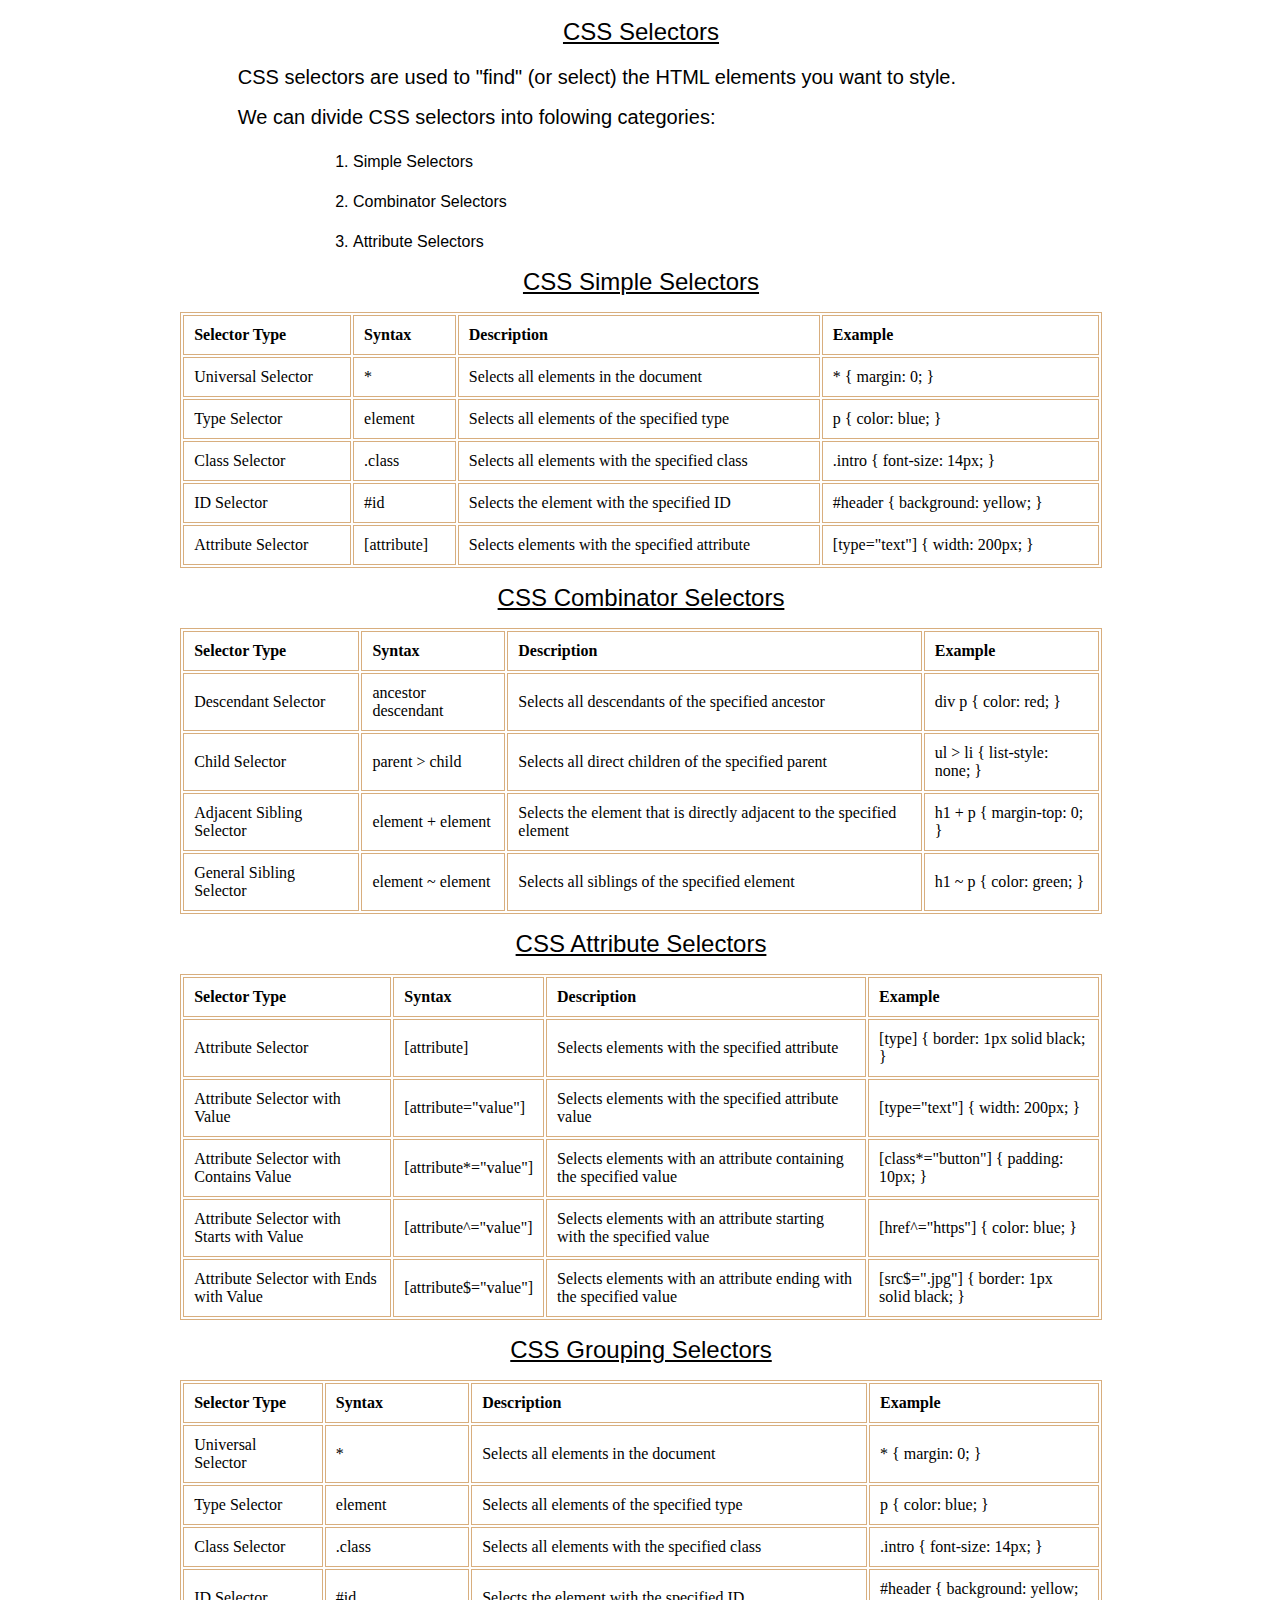
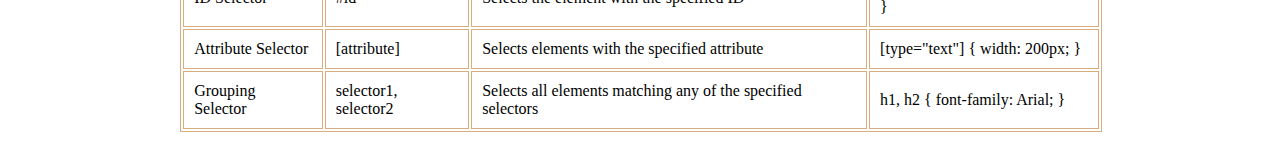
<file: Selectors.html>
<!DOCTYPE html>
<html lang="en">

<head>
    <meta charset="UTF-8">
    <meta name="viewport" content="width=device-width, initial-scale=1.0">
    <title>Document</title>
    <link rel="stylesheet" href="./Style/common.css">
</head>

<body>
    <main>
        <div class="container">
            <h2>CSS Selectors</h2>
            <p>CSS selectors are used to &quot;find&quot; (or select) the HTML elements you want to
                style.</p>
            <p>We can divide CSS selectors into folowing categories:</p>
            <ol class="center">
                <li class="align-left">Simple Selectors</li>
                <li class="align-left">Combinator Selectors</li>
                <li class="align-left">Attribute Selectors</li>
            </ol>
            <!-------------------------------------Simple Selectors --------------------------------->
            <h2>CSS Simple Selectors</h2>
            <table>
                <thead>
                    <tr>
                        <th>Selector Type</th>
                        <th>Syntax</th>
                        <th>Description</th>
                        <th>Example</th>
                    </tr>
                </thead>
                <tbody>
                    <tr>
                        <td>Universal Selector</td>
                        <td>*</td>
                        <td>Selects all elements in the document</td>
                        <td>* { margin: 0; }</td>
                    </tr>
                    <tr>
                        <td>Type Selector</td>
                        <td>element</td>
                        <td>Selects all elements of the specified type</td>
                        <td>p { color: blue; }</td>
                    </tr>
                    <tr>
                        <td>Class Selector</td>
                        <td>.class</td>
                        <td>Selects all elements with the specified class</td>
                        <td>.intro { font-size: 14px; }</td>
                    </tr>
                    <tr>
                        <td>ID Selector</td>
                        <td>#id</td>
                        <td>Selects the element with the specified ID</td>
                        <td>#header { background: yellow; }</td>
                    </tr>
                    <tr>
                        <td>Attribute Selector</td>
                        <td>[attribute]</td>
                        <td>Selects elements with the specified attribute</td>
                        <td>[type="text"] { width: 200px; }</td>
                    </tr>
                </tbody>
            </table>

            <!-------------------------------------Combinator Selectors --------------------------------->

            <h2>CSS Combinator Selectors</h2>
            <table>
                <thead>
                    <tr>
                        <th>Selector Type</th>
                        <th>Syntax</th>
                        <th>Description</th>
                        <th>Example</th>
                    </tr>
                </thead>
                <tbody>
                    <tr>
                        <td>Descendant Selector</td>
                        <td>ancestor descendant</td>
                        <td>Selects all descendants of the specified ancestor</td>
                        <td>div p { color: red; }</td>
                    </tr>
                    <tr>
                        <td>Child Selector</td>
                        <td>parent > child</td>
                        <td>Selects all direct children of the specified parent</td>
                        <td>ul > li { list-style: none; }</td>
                    </tr>
                    <tr>
                        <td>Adjacent Sibling Selector</td>
                        <td>element + element</td>
                        <td>Selects the element that is directly adjacent to the specified element</td>
                        <td>h1 + p { margin-top: 0; }</td>
                    </tr>
                    <tr>
                        <td>General Sibling Selector</td>
                        <td>element ~ element</td>
                        <td>Selects all siblings of the specified element</td>
                        <td>h1 ~ p { color: green; }</td>
                    </tr>
                </tbody>
            </table>

            <!-------------------------------------Attribute Selectors --------------------------------->
            <h2>CSS Attribute Selectors</h2>
            <table>
                <thead>
                    <tr>
                        <th>Selector Type</th>
                        <th>Syntax</th>
                        <th>Description</th>
                        <th>Example</th>
                    </tr>
                </thead>
                <tbody>
                    <tr>
                        <td>Attribute Selector</td>
                        <td>[attribute]</td>
                        <td>Selects elements with the specified attribute</td>
                        <td>[type] { border: 1px solid black; }</td>
                    </tr>
                    <tr>
                        <td>Attribute Selector with Value</td>
                        <td>[attribute="value"]</td>
                        <td>Selects elements with the specified attribute value</td>
                        <td>[type="text"] { width: 200px; }</td>
                    </tr>
                    <tr>
                        <td>Attribute Selector with Contains Value</td>
                        <td>[attribute*="value"]</td>
                        <td>Selects elements with an attribute containing the specified value</td>
                        <td>[class*="button"] { padding: 10px; }</td>
                    </tr>
                    <tr>
                        <td>Attribute Selector with Starts with Value</td>
                        <td>[attribute^="value"]</td>
                        <td>Selects elements with an attribute starting with the specified value</td>
                        <td>[href^="https"] { color: blue; }</td>
                    </tr>
                    <tr>
                        <td>Attribute Selector with Ends with Value</td>
                        <td>[attribute$="value"]</td>
                        <td>Selects elements with an attribute ending with the specified value</td>
                        <td>[src$=".jpg"] { border: 1px solid black; }</td>
                    </tr>
                </tbody>
            </table>
            <!-- Grouping Selectors -->
            <h2>CSS Grouping Selectors</h2>
            <table>
                <thead>
                    <tr>
                        <th>Selector Type</th>
                        <th>Syntax</th>
                        <th>Description</th>
                        <th>Example</th>
                    </tr>
                </thead>
                <tbody>
                    <tr>
                        <td>Universal Selector</td>
                        <td>*</td>
                        <td>Selects all elements in the document</td>
                        <td>* { margin: 0; }</td>
                    </tr>
                    <tr>
                        <td>Type Selector</td>
                        <td>element</td>
                        <td>Selects all elements of the specified type</td>
                        <td>p { color: blue; }</td>
                    </tr>
                    <tr>
                        <td>Class Selector</td>
                        <td>.class</td>
                        <td>Selects all elements with the specified class</td>
                        <td>.intro { font-size: 14px; }</td>
                    </tr>
                    <tr>
                        <td>ID Selector</td>
                        <td>#id</td>
                        <td>Selects the element with the specified ID</td>
                        <td>#header { background: yellow; }</td>
                    </tr>
                    <tr>
                        <td>Attribute Selector</td>
                        <td>[attribute]</td>
                        <td>Selects elements with the specified attribute</td>
                        <td>[type="text"] { width: 200px; }</td>
                    </tr>
                    <tr>
                        <td>Grouping Selector</td>
                        <td>selector1, selector2</td>
                        <td>Selects all elements matching any of the specified selectors</td>
                        <td>h1, h2 { font-family: Arial; }</td>
                    </tr>
                </tbody>
            </table>
        </div>
    </main>
</body>

</html>
</file>
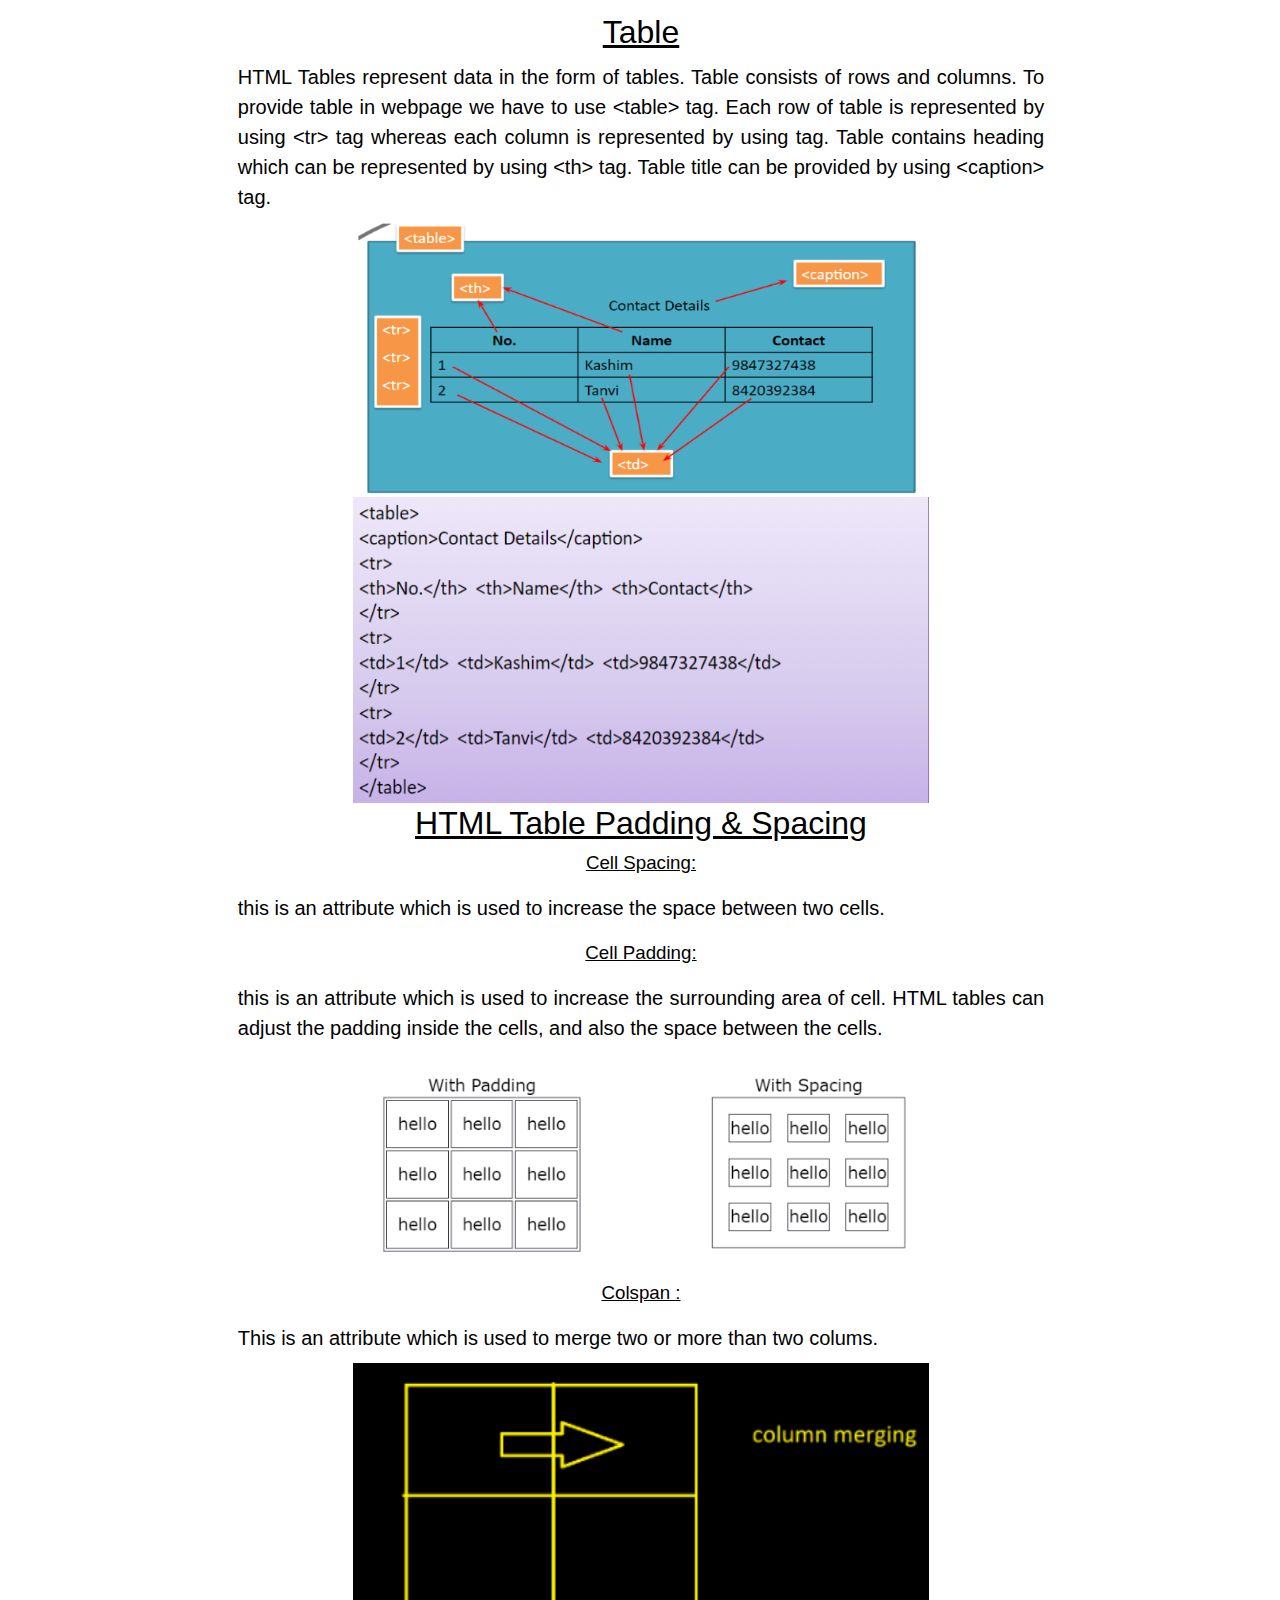
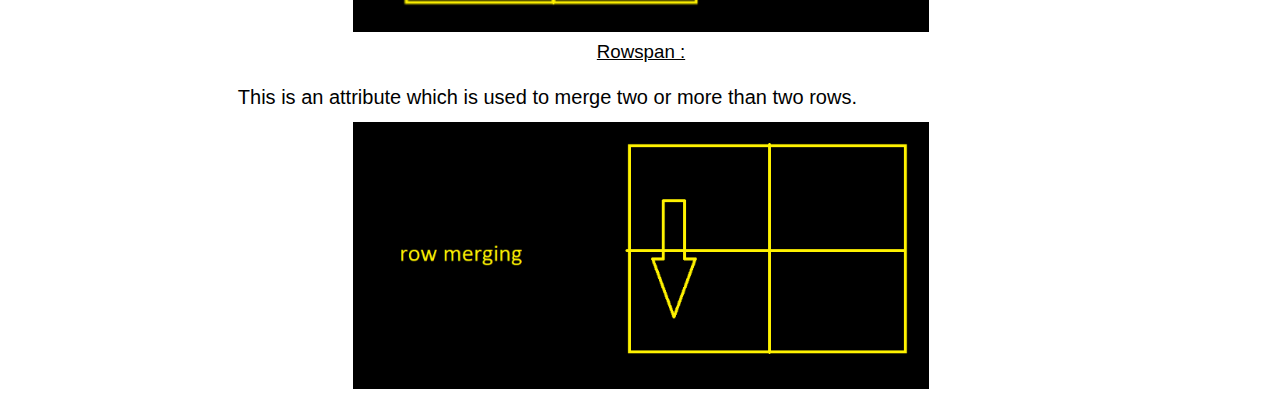
<file: Table.html>
<!DOCTYPE html>
<html lang="en">

<head>
    <meta charset="UTF-8">
    <meta name="viewport" content="width=device-width, initial-scale=1.0">
    <title>Document</title>
    <link rel="stylesheet" href="./Style/common.css">
</head>

<body>
    <main>
        <div class="container">
            <h1>Table</h1>
            <p>HTML Tables represent data in the form of tables.
                Table consists of rows and columns.
                To provide table in webpage we have to use &lt;table&gt; tag.
                Each row of table is represented by using &lt;tr&gt; tag whereas each column is represented by using
                <td> tag.

                    Table contains heading which can be represented by using &lt;th&gt; tag.
                    Table title can be provided by using &lt;caption&gt; tag.
            </p>
            <img src="./images/tableimg.png" class="center" alt="img found">
            <img src="./images/table_example.png" class="center" alt="img not found">
            <h1>
                HTML Table Padding & Spacing
            </h1>


            <h3> Cell Spacing: </h3>
            <p>this is an attribute which is used to increase the space between two cells.</p>

            <h3>Cell Padding: </h3>
            <p> this is an attribute which is used to increase the surrounding area of cell.
                HTML tables can adjust the padding inside the cells, and also the space between the cells.</p>
            <img src="./images/table_spacing_padding.png" class="center" alt="img not found">
            <h3>
                Colspan :
            </h3>
            <p>This is an attribute which is used to merge two or
                more than two colums.</p>
                <img src="./images/col_spam.png" class="center" alt="img not found">

            <h3>Rowspan :</h3>
            <p>This is an attribute which is used to merge two
                or more than two rows.</p>
                <img src="./images/row_span.png" class="center" alt="img not found">


        </div>
    </main>
</body>

</html>
</file>
<file: style.css>
* {
    margin: 0px;
    padding: 0px;
    -ms-overflow-style: none;
    scrollbar-width: none;
}

main {
    width: 100%;
    height: 100vh;
    background-clip: padding-box;
    border: 1px solid transparent;
    display: flex;
}

header {
    width: 30%;
    height: 100%;
    background-clip: padding-box;
    /* padding: 0px 20px; */
    border: 1px solid transparent;
    background-color: rgb(248, 199, 148);
    overflow: scroll;
    -ms-overflow-style: none;
    scrollbar-width: none;
    flex-direction: column;
    transition: 2s;
    justify-content: space-around;
    align-items: center;
}

header:hover {
    border-radius: 40px;
}

header h1 {
    padding: 20px 40px;
    text-align: center;
    font-family: "Kanit", sans-serif;
    font-weight: 500;
    font-style: normal;
    font-size: 40px;
    position: sticky;
    top: 0px;
    background-color: rgb(248, 199, 148);
}

header nav {
    width: 100%;
    margin-top: 20px;
}

header nav ul {
    width: 100%;
    display: flex;
    flex-wrap: wrap;
}

header nav ul li {
    width: 100%;
    margin: 20px 0px;
    list-style: none;

}

header nav ul li a {
    width: 100%;
    display: inline-block;
    text-decoration: none;
    /* width: 400px; */
    height: 50px;
    line-height: 50px;
    text-align: center;
    font-size: 30px;
    border-radius: 10px;
    background-color: rgb(248, 199, 148);
    color: rgb(255, 242, 215);
    border: 1px solid transparent;
    transition: 0.8s;

}

header nav ul li a:hover {
    background-color: rgb(255, 224, 181);
    color: black;
}

main iframe {
    width: 70%;
    height: 100%;
    background-clip: padding-box;
    /* padding: 10px; */
    background-color: rgb(255, 242, 215);
    transition: 0.7s;

}

main iframe:hover {
    border-radius: 40px;
}

.text-style {
    font-family: "Kanit", sans-serif;
    font-weight: 500;
    font-style: normal;
    text-align: center;

}
</file>
<file: Style/common.css>
* {
    margin: 0px;
    padding: 0px;
}

main {
    width: 100%;
    height: auto;
    border: 1px solid transparent;
}

.container {
    width: 90%;
    margin: 10px auto;
    border: 1px solid transparent;
    color: black;
}

 h1,h3,h2{
    line-height: 40px;
    text-align: center;
    font-family: "Kanit", sans-serif;
    font-weight: 500;
    font-style: normal;
    text-decoration: underline;
}
li{
    line-height: 40px;
    text-align: center;
    font-family: "Kanit", sans-serif;
    font-weight: 500;
    font-style: normal;
}
p{
    width: 70%;
    margin: 10px auto;
    font-family: "Kanit", sans-serif;
    font-weight: 500;
    font-style: normal;
    text-align: justify;
    font-size: 20px;
    line-height: 30px;
}
table
{
    width: 80%;
    border: 1px solid rgb(216, 174, 126);
    margin: 10px auto;
}
table, th, td {
    border: 1px solid rgb(216, 174, 126);
}
th, td {
    padding: 10px;
    text-align: left;
}
img{
    width:90%;
    height: 20%;
}
.center {
    display: block;
    margin-left: auto;
    margin-right: auto;
    width: 50%;
  }
.align-left{
    text-align: left;
}
  .text-style{
    font-family: "Kanit", sans-serif;
    font-weight: 500;
    font-style: normal;
    text-align: justify;

  }
</file>
<file: Style/home.css>
@import url("../font-awesome-4.7.0/css/font-awesome.css");
.container #bulb {
    font-size: 200px;
    -webkit-background-clip: text;
    -webkit-text-fill-color: transparent;
    background-image: linear-gradient(to top,rgb(142, 122, 181),rgb(238, 165, 166));
    position: absolute;
    /* z-index: 1; */
    top: 5%;
    left: 25%;
    animation-name: bulb;
    animation-duration: 1s;
    animation-iteration-count: infinite;
    animation-delay: 0s;
    animation-timing-function: linear
}

.container #computer{
    font-size: 400px;  
    -webkit-background-clip: text;
    -webkit-text-fill-color: transparent;
    background-image: linear-gradient(to bottom,rgb(183, 132, 183),rgb(238, 165, 166));
    position: absolute;
    left: 30%;
    top: 20%;
}

.container #gear{
    font-size: 200px;
    -webkit-background-clip: text;
    -webkit-text-fill-color: transparent;
    background-color: rgb(142, 122, 181);
    position: absolute;
    left: 42%;
    top: 25%;
    animation-name: gear;
    animation-duration: 5s;
    animation-iteration-count: infinite;
    animation-delay: 0s;
    animation-timing-function: linear;
    
}

@keyframes gear {
    from{
        transform: rotate(0deg);
    }
    to{
        transform: rotate(360deg);
    }

}
@keyframes bulb {
    from{
        background-image: linear-gradient(to top,rgb(142, 122, 181),rgb(183, 132, 183));
    }
    to{
        background-image: linear-gradient(to top,rgb(142, 122, 181) ,rgb(228, 147, 179),rgb(238, 165, 166));
    }
}

@import url(https://fonts.googleapis.com/css?family=Khula:700);
.hidden {
  opacity:0;
}
.console-container {
 
  font-family:Khula;
  font-size:4em;
  text-align:center;
  height:200px;
  width:600px;
  display:block;
  position:absolute;
  color:white;
  top: 50%;;
  left:30%; 
}
.console-underscore {
   display:inline-block;
  position:relative;
  top:-0.14em;
  left:10px;
}
</file>
